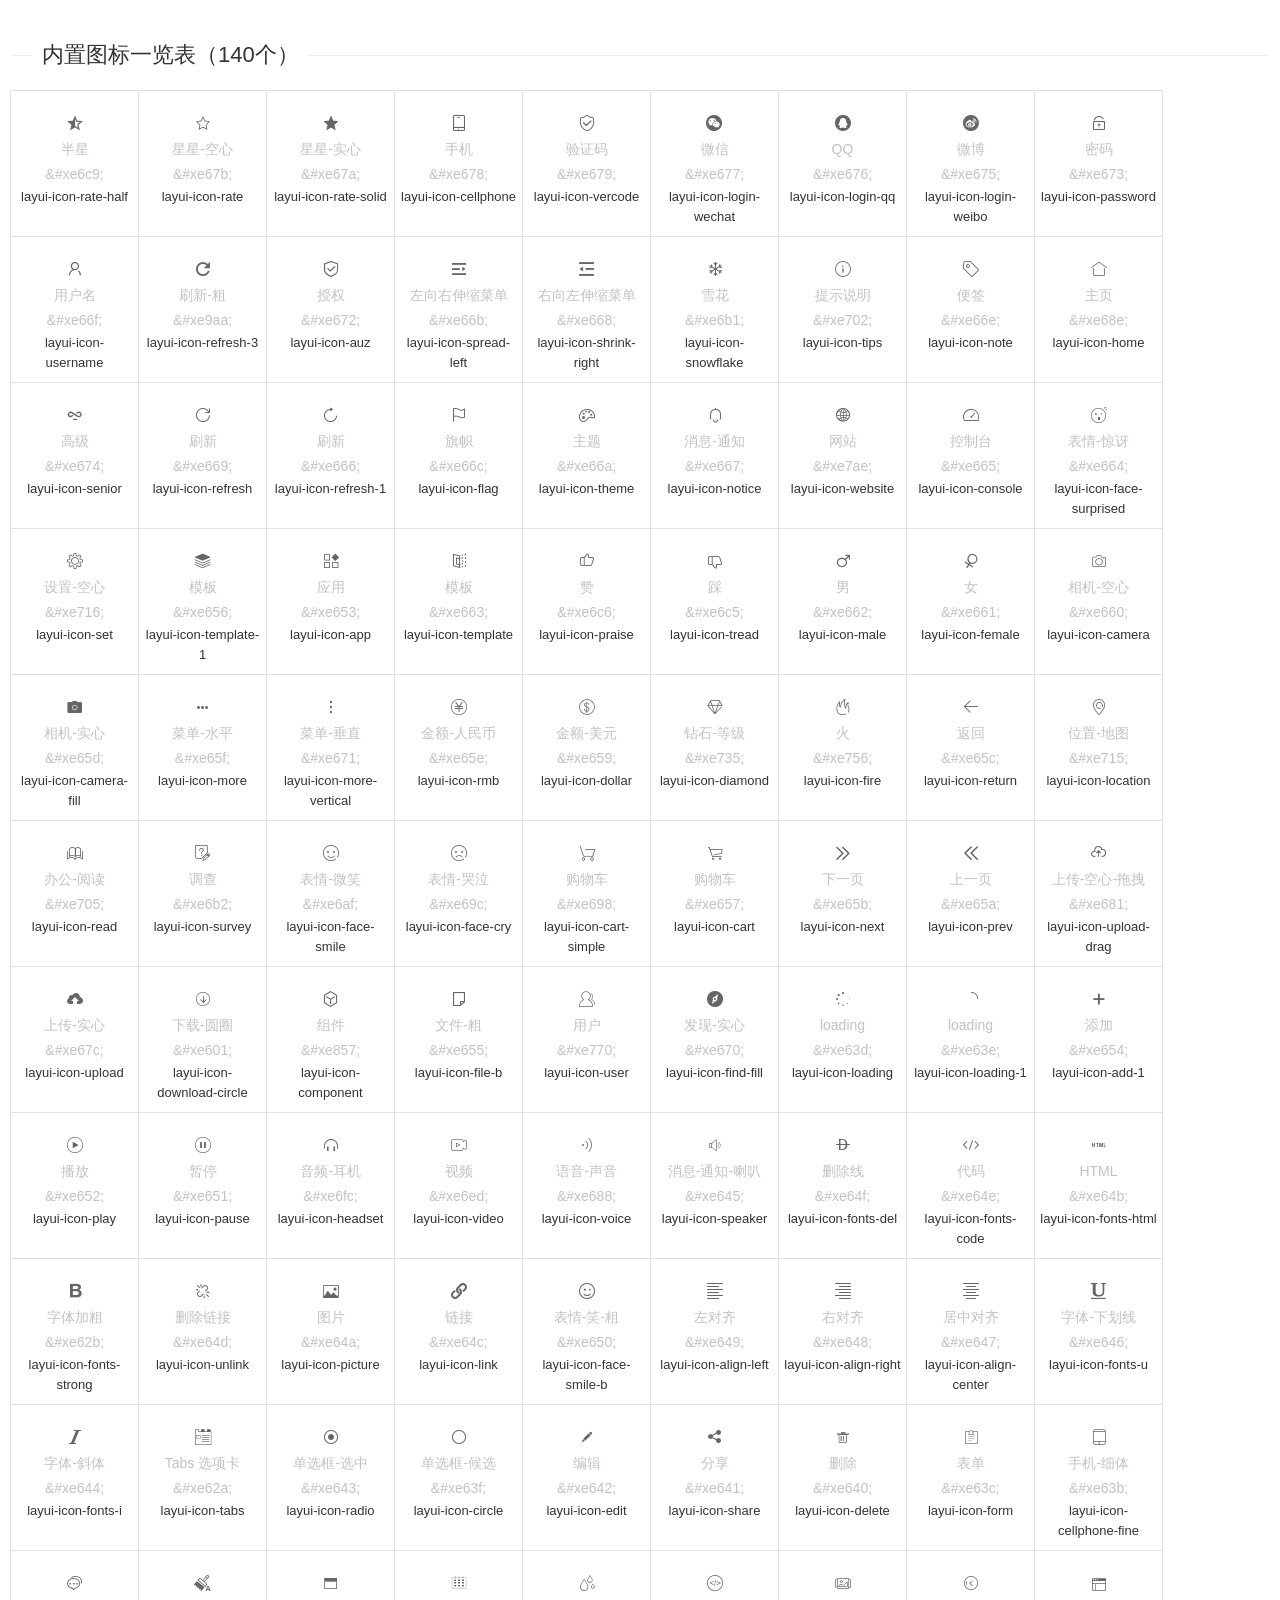
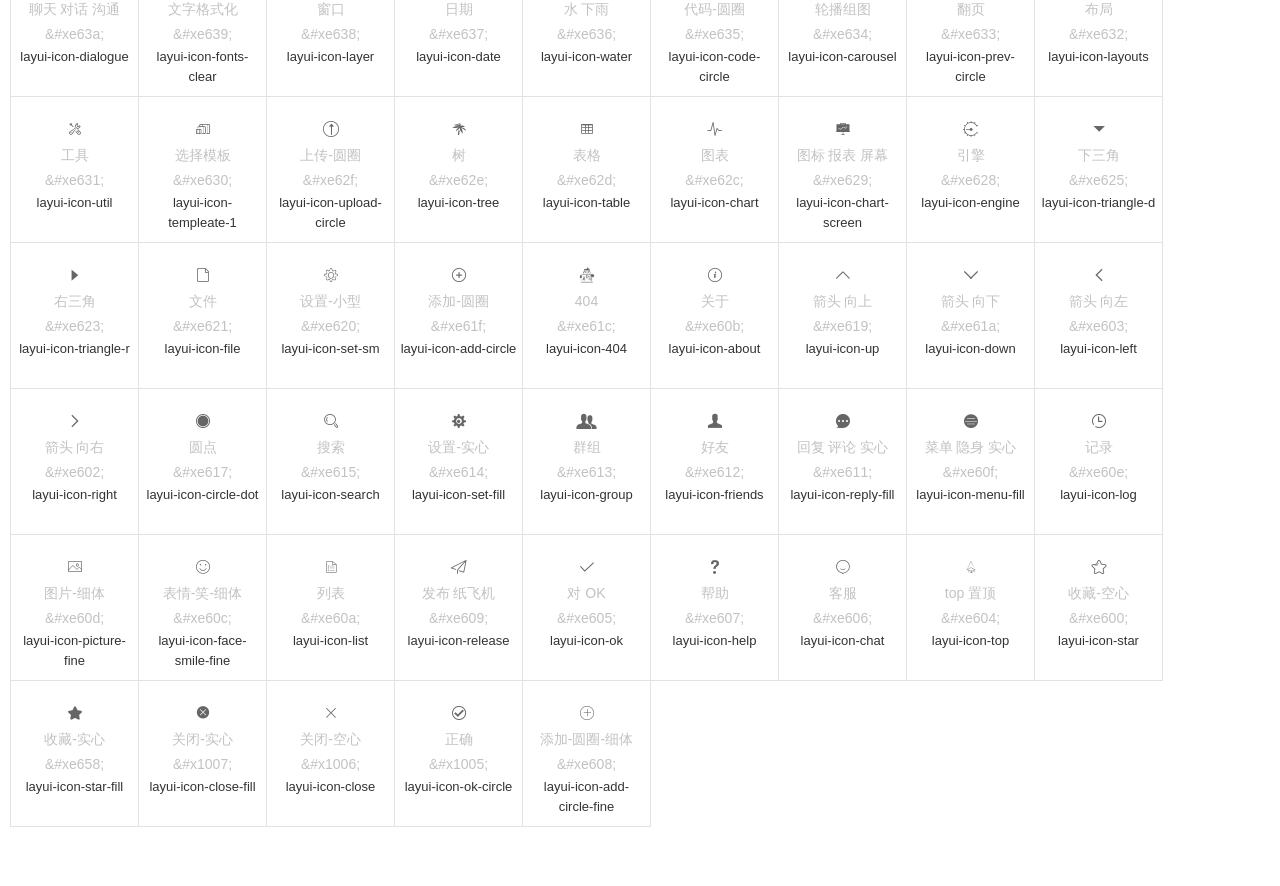
<file: target/classes/static/resources/page/icon.html>
<!DOCTYPE html>
<html>
<head>
  <meta charset="utf-8">
  <title>后台管理模板-图标</title>
  <meta name="renderer" content="webkit">
  <meta http-equiv="X-UA-Compatible" content="IE=edge,chrome=1">
  <meta name="viewport" content="width=device-width, initial-scale=1, maximum-scale=1">
  <meta name="apple-mobile-web-app-status-bar-style" content="black">
  <meta name="apple-mobile-web-app-capable" content="yes">
  <meta name="format-detection" content="telephone=no">
  <link rel="stylesheet" href="../../resources/layui/css/layui.css" media="all" />
  <link rel="stylesheet" href="../../resources/css/public.css" media="all" />
  <style type="text/css">

    .site-title{ margin: 30px 0 20px;}
    .site-title fieldset{border: none; padding: 0; border-top: 1px solid #eee;}
    .site-title fieldset legend{margin-left: 20px;  padding: 0 10px; font-size: 22px; font-weight: 300;}

    .site-text a{color: #01AAED;}
    .site-h1{margin-bottom: 20px; line-height: 60px; padding-bottom: 10px; color: #393D49; border-bottom: 1px solid #eee;  font-size: 28px; font-weight: 300;}
    .site-h1 .layui-icon{position: relative; top: 5px; font-size: 50px; margin-right: 10px;}
    .site-text{position:relative;}
    .site-text p{margin-bottom: 10px;  line-height:22px;}
    .site-text em{padding: 0 3px; font-weight: 500; font-style: italic; color: #666;}
    .site-text code{margin:0 5px; padding: 3px 10px; border: 1px solid #e2e2e2; background-color: #fbfbfb; color: #666; border-radius: 2px;}

    .site-table{width: 100%; margin: 10px 0;}
    .site-table thead{background-color:#f2f2f2; }
    .site-table th,
    .site-table td{padding: 6px 15px; min-height: 20px; line-height: 20px; border:1px solid #ddd; font-size: 14px; font-weight: 400;}
    .site-table tr:nth-child(even){background: #fbfbfb;}

    .site-block{padding: 20px; border: 1px solid #eee;}
    .site-block .layui-form{margin-right: 200px;}

    /* 鏇存柊鏃ュ織 */
    .site-changelog .layui-timeline-title h2{display: inline-block;}
    .site-changelog .layui-timeline-title .layui-badge-rim{top: -2px; left: 10px;}

    /* 棰滆壊 */
    .site-doc-color{font-size: 0;}
    .site-doc-color li{display: inline-block; vertical-align: middle; width: 180px; margin-left: 20px; margin-bottom: 20px; padding: 20px 10px; color: #fff; text-align: center; border-radius: 2px; line-height: 22px; font-size: 14px;}
    .site-doc-color li p[tips]{opacity: 0.8; font-size: 12px;}

    .site-doc-necolor li{width: 108px; margin-top: 15px; margin-left: 0; border-radius: 0;}

    .site-doc-bgcolor li{padding: 10px;}

    /* 瀹牸 */
    .site-doc-icon{margin-bottom: 50px; font-size: 0;}
    .site-doc-icon li{display: inline-block; vertical-align: middle; width: 127px; height: 105px; line-height: 25px; padding: 20px 0; margin-right: -1px; margin-bottom: -1px; border: 1px solid #e2e2e2; font-size: 14px; text-align: center; color: #666; transition: all .3s; -webkit-transition: all .3s;}
    .site-doc-anim li{height: auto;}
    .site-doc-icon li .layui-icon{display: inline-block; font-size: 36px;}

    .site-doc-icon li .doc-icon-name,
    .site-doc-icon li .doc-icon-code{color: #c2c2c2;}
    .site-doc-icon li .doc-icon-fontclass{height: 40px; line-height: 20px; padding: 0 5px; font-size: 13px; color: #333; }
    .site-doc-icon li:hover{background-color: #f2f2f2; color: #000;}
  </style>
</head>
<body class="childrenBody">
<div class="site-title">
  <fieldset><legend><a name="table">内置图标一览表（140个）</a></legend></fieldset>
</div>
<ul class="site-doc-icon">
  <li>
    <i class="layui-icon layui-icon-rate-half"></i>
    <div class="doc-icon-name">半星</div>
    <div class="doc-icon-code">&amp;#xe6c9;</div>
    <div class="doc-icon-fontclass">layui-icon-rate-half</div>
  </li>
  <li>
    <i class="layui-icon layui-icon-rate"></i>
    <div class="doc-icon-name">星星-空心</div>
    <div class="doc-icon-code">&amp;#xe67b;</div>
    <div class="doc-icon-fontclass">layui-icon-rate</div>
  </li>
  <li>
    <i class="layui-icon layui-icon-rate-solid"></i>
    <div class="doc-icon-name">星星-实心</div>
    <div class="doc-icon-code">&amp;#xe67a;</div>
    <div class="doc-icon-fontclass">layui-icon-rate-solid</div>
  </li>
  <li>
    <i class="layui-icon layui-icon-cellphone"></i>
    <div class="doc-icon-name">手机</div>
    <div class="doc-icon-code">&amp;#xe678;</div>
    <div class="doc-icon-fontclass">layui-icon-cellphone</div>
  </li>
  <li>
    <i class="layui-icon layui-icon-vercode"></i>
    <div class="doc-icon-name">验证码</div>
    <div class="doc-icon-code">&amp;#xe679;</div>
    <div class="doc-icon-fontclass">layui-icon-vercode</div>
  </li>
  <li>
    <i class="layui-icon layui-icon-login-wechat"></i>
    <div class="doc-icon-name">微信</div>
    <div class="doc-icon-code">&amp;#xe677;</div>
    <div class="doc-icon-fontclass">layui-icon-login-wechat</div>
  </li>
  <li>
    <i class="layui-icon layui-icon-login-qq"></i>
    <div class="doc-icon-name">QQ</div>
    <div class="doc-icon-code">&amp;#xe676;</div>
    <div class="doc-icon-fontclass">layui-icon-login-qq</div>
  </li>

  <li>
    <i class="layui-icon layui-icon-login-weibo"></i>
    <div class="doc-icon-name">微博</div>
    <div class="doc-icon-code">&amp;#xe675;</div>
    <div class="doc-icon-fontclass">layui-icon-login-weibo</div>
  </li>
  <li>
    <i class="layui-icon layui-icon-password"></i>
    <div class="doc-icon-name">密码</div>
    <div class="doc-icon-code">&amp;#xe673;</div>
    <div class="doc-icon-fontclass">layui-icon-password</div>
  </li>
  <li>
    <i class="layui-icon layui-icon-username"></i>
    <div class="doc-icon-name">用户名</div>
    <div class="doc-icon-code">&amp;#xe66f;</div>
    <div class="doc-icon-fontclass">layui-icon-username</div>
  </li>
  <li>
    <i class="layui-icon layui-icon-refresh-3"></i>
    <div class="doc-icon-name">刷新-粗</div>
    <div class="doc-icon-code">&amp;#xe9aa;</div>
    <div class="doc-icon-fontclass">layui-icon-refresh-3</div>
  </li>
  <li>
    <i class="layui-icon layui-icon-auz"></i>
    <div class="doc-icon-name">授权</div>
    <div class="doc-icon-code">&amp;#xe672;</div>
    <div class="doc-icon-fontclass">layui-icon-auz</div>
  </li>
  <li>
    <i class="layui-icon layui-icon-spread-left"></i>
    <div class="doc-icon-name">左向右伸缩菜单</div>
    <div class="doc-icon-code">&amp;#xe66b;</div>
    <div class="doc-icon-fontclass">layui-icon-spread-left</div>
  </li>
  <li>
    <i class="layui-icon layui-icon-shrink-right"></i>
    <div class="doc-icon-name">右向左伸缩菜单</div>
    <div class="doc-icon-code">&amp;#xe668;</div>
    <div class="doc-icon-fontclass">layui-icon-shrink-right</div>
  </li>

  <li>
    <i class="layui-icon layui-icon-snowflake"></i>
    <div class="doc-icon-name">雪花</div>
    <div class="doc-icon-code">&amp;#xe6b1;</div>
    <div class="doc-icon-fontclass">layui-icon-snowflake</div>
  </li>
  <li>
    <i class="layui-icon layui-icon-tips"></i>
    <div class="doc-icon-name">提示说明</div>
    <div class="doc-icon-code">&amp;#xe702;</div>
    <div class="doc-icon-fontclass">layui-icon-tips</div>
  </li>
  <li>
    <i class="layui-icon layui-icon-note"></i>
    <div class="doc-icon-name">便签</div>
    <div class="doc-icon-code">&amp;#xe66e;</div>
    <div class="doc-icon-fontclass">layui-icon-note</div>
  </li>
  <li>
    <i class="layui-icon layui-icon-home"></i>
    <div class="doc-icon-name">主页</div>
    <div class="doc-icon-code">&amp;#xe68e;</div>
    <div class="doc-icon-fontclass">layui-icon-home</div>
  </li>
  <li>
    <i class="layui-icon layui-icon-senior"></i>
    <div class="doc-icon-name">高级</div>
    <div class="doc-icon-code">&amp;#xe674;</div>
    <div class="doc-icon-fontclass">layui-icon-senior</div>
  </li>
  <li>
    <i class="layui-icon layui-icon-refresh"></i>
    <div class="doc-icon-name">刷新</div>
    <div class="doc-icon-code">&amp;#xe669;</div>
    <div class="doc-icon-fontclass">layui-icon-refresh</div>
  </li>
  <li>
    <i class="layui-icon layui-icon-refresh-1"></i>
    <div class="doc-icon-name">刷新</div>
    <div class="doc-icon-code">&amp;#xe666;</div>
    <div class="doc-icon-fontclass">layui-icon-refresh-1</div>
  </li>

  <li>
    <i class="layui-icon layui-icon-flag"></i>
    <div class="doc-icon-name">旗帜</div>
    <div class="doc-icon-code">&amp;#xe66c;</div>
    <div class="doc-icon-fontclass">layui-icon-flag</div>
  </li>
  <li>
    <i class="layui-icon layui-icon-theme"></i>
    <div class="doc-icon-name">主题</div>
    <div class="doc-icon-code">&amp;#xe66a;</div>
    <div class="doc-icon-fontclass">layui-icon-theme</div>
  </li>
  <li>
    <i class="layui-icon layui-icon-notice"></i>
    <div class="doc-icon-name">消息-通知</div>
    <div class="doc-icon-code">&amp;#xe667;</div>
    <div class="doc-icon-fontclass">layui-icon-notice</div>
  </li>
  <li>
    <i class="layui-icon layui-icon-website"></i>
    <div class="doc-icon-name">网站</div>
    <div class="doc-icon-code">&amp;#xe7ae;</div>
    <div class="doc-icon-fontclass">layui-icon-website</div>
  </li>
  <li>
    <i class="layui-icon layui-icon-console"></i>
    <div class="doc-icon-name">控制台</div>
    <div class="doc-icon-code">&amp;#xe665;</div>
    <div class="doc-icon-fontclass">layui-icon-console</div>
  </li>
  <li>
    <i class="layui-icon layui-icon-face-surprised"></i>
    <div class="doc-icon-name">表情-惊讶</div>
    <div class="doc-icon-code">&amp;#xe664;</div>
    <div class="doc-icon-fontclass">layui-icon-face-surprised</div>
  </li>
  <li>
    <i class="layui-icon layui-icon-set"></i>
    <div class="doc-icon-name">设置-空心</div>
    <div class="doc-icon-code">&amp;#xe716;</div>
    <div class="doc-icon-fontclass">layui-icon-set</div>
  </li>

  <li>
    <i class="layui-icon layui-icon-template-1"></i>
    <div class="doc-icon-name">模板</div>
    <div class="doc-icon-code">&amp;#xe656;</div>
    <div class="doc-icon-fontclass">layui-icon-template-1</div>
  </li>
  <li>
    <i class="layui-icon layui-icon-app"></i>
    <div class="doc-icon-name">应用</div>
    <div class="doc-icon-code">&amp;#xe653;</div>
    <div class="doc-icon-fontclass">layui-icon-app</div>
  </li>
  <li>
    <i class="layui-icon layui-icon-template"></i>
    <div class="doc-icon-name">模板</div>
    <div class="doc-icon-code">&amp;#xe663;</div>
    <div class="doc-icon-fontclass">layui-icon-template</div>
  </li>
  <li>
    <i class="layui-icon layui-icon-praise"></i>
    <div class="doc-icon-name">赞</div>
    <div class="doc-icon-code">&amp;#xe6c6;</div>
    <div class="doc-icon-fontclass">layui-icon-praise</div>
  </li>
  <li>
    <i class="layui-icon layui-icon-tread"></i>
    <div class="doc-icon-name">踩</div>
    <div class="doc-icon-code">&amp;#xe6c5;</div>
    <div class="doc-icon-fontclass">layui-icon-tread</div>
  </li>
  <li>
    <i class="layui-icon layui-icon-male"></i>
    <div class="doc-icon-name">男</div>
    <div class="doc-icon-code">&amp;#xe662;</div>
    <div class="doc-icon-fontclass">layui-icon-male</div>
  </li>

  <li>
    <i class="layui-icon layui-icon-female"></i>
    <div class="doc-icon-name">女</div>
    <div class="doc-icon-code">&amp;#xe661;</div>
    <div class="doc-icon-fontclass">layui-icon-female</div>
  </li>
  <li>
    <i class="layui-icon layui-icon-camera"></i>
    <div class="doc-icon-name">相机-空心</div>
    <div class="doc-icon-code">&amp;#xe660;</div>
    <div class="doc-icon-fontclass">layui-icon-camera</div>
  </li>
  <li>
    <i class="layui-icon layui-icon-camera-fill"></i>
    <div class="doc-icon-name">相机-实心</div>
    <div class="doc-icon-code">&amp;#xe65d;</div>
    <div class="doc-icon-fontclass">layui-icon-camera-fill</div>
  </li>
  <li>
    <i class="layui-icon layui-icon-more"></i>
    <div class="doc-icon-name">菜单-水平</div>
    <div class="doc-icon-code">&amp;#xe65f;</div>
    <div class="doc-icon-fontclass">layui-icon-more</div>
  </li>
  <li>
    <i class="layui-icon layui-icon-more-vertical"></i>
    <div class="doc-icon-name">菜单-垂直</div>
    <div class="doc-icon-code">&amp;#xe671;</div>
    <div class="doc-icon-fontclass">layui-icon-more-vertical</div>
  </li>
  <li>
    <i class="layui-icon layui-icon-rmb"></i>
    <div class="doc-icon-name">金额-人民币</div>
    <div class="doc-icon-code">&amp;#xe65e;</div>
    <div class="doc-icon-fontclass">layui-icon-rmb</div>
  </li>
  <li>
    <i class="layui-icon layui-icon-dollar"></i>
    <div class="doc-icon-name">金额-美元</div>
    <div class="doc-icon-code">&amp;#xe659;</div>
    <div class="doc-icon-fontclass">layui-icon-dollar</div>
  </li>
  <li>
    <i class="layui-icon layui-icon-diamond"></i>
    <div class="doc-icon-name">钻石-等级</div>
    <div class="doc-icon-code">&amp;#xe735;</div>
    <div class="doc-icon-fontclass">layui-icon-diamond</div>
  </li>

  <li>
    <i class="layui-icon layui-icon-fire"></i>
    <div class="doc-icon-name">火</div>
    <div class="doc-icon-code">&amp;#xe756;</div>
    <div class="doc-icon-fontclass">layui-icon-fire</div>
  </li>
  <li>
    <i class="layui-icon layui-icon-return"></i>
    <div class="doc-icon-name">返回</div>
    <div class="doc-icon-code">&amp;#xe65c;</div>
    <div class="doc-icon-fontclass">layui-icon-return</div>
  </li>
  <li>
    <i class="layui-icon layui-icon-location"></i>
    <div class="doc-icon-name">位置-地图</div>
    <div class="doc-icon-code">&amp;#xe715;</div>
    <div class="doc-icon-fontclass">layui-icon-location</div>
  </li>
  <li>
    <i class="layui-icon layui-icon-read"></i>
    <div class="doc-icon-name">办公-阅读</div>
    <div class="doc-icon-code">&amp;#xe705;</div>
    <div class="doc-icon-fontclass">layui-icon-read</div>
  </li>
  <li>
    <i class="layui-icon layui-icon-survey"></i>
    <div class="doc-icon-name">调查</div>
    <div class="doc-icon-code">&amp;#xe6b2;</div>
    <div class="doc-icon-fontclass">layui-icon-survey</div>
  </li>
  <li>
    <i class="layui-icon layui-icon-face-smile"></i>
    <div class="doc-icon-name">表情-微笑</div>
    <div class="doc-icon-code">&amp;#xe6af;</div>
    <div class="doc-icon-fontclass">layui-icon-face-smile</div>
  </li>
  <li>
    <i class="layui-icon layui-icon-face-cry"></i>
    <div class="doc-icon-name">表情-哭泣</div>
    <div class="doc-icon-code">&amp;#xe69c;</div>
    <div class="doc-icon-fontclass">layui-icon-face-cry</div>
  </li>

  <li>
    <i class="layui-icon layui-icon-cart-simple"></i>
    <div class="doc-icon-name">购物车</div>
    <div class="doc-icon-code">&amp;#xe698;</div>
    <div class="doc-icon-fontclass">layui-icon-cart-simple</div>
  </li>
  <li>
    <i class="layui-icon layui-icon-cart"></i>
    <div class="doc-icon-name">购物车</div>
    <div class="doc-icon-code">&amp;#xe657;</div>
    <div class="doc-icon-fontclass">layui-icon-cart</div>
  </li>
  <li>
    <i class="layui-icon layui-icon-next"></i>
    <div class="doc-icon-name">下一页</div>
    <div class="doc-icon-code">&amp;#xe65b;</div>
    <div class="doc-icon-fontclass">layui-icon-next</div>
  </li>
  <li>
    <i class="layui-icon layui-icon-prev"></i>
    <div class="doc-icon-name">上一页</div>
    <div class="doc-icon-code">&amp;#xe65a;</div>
    <div class="doc-icon-fontclass">layui-icon-prev</div>
  </li>
  <li>
    <i class="layui-icon layui-icon-upload-drag"></i>
    <div class="doc-icon-name">上传-空心-拖拽</div>
    <div class="doc-icon-code">&amp;#xe681;</div>
    <div class="doc-icon-fontclass">layui-icon-upload-drag</div>
  </li>
  <li>
    <i class="layui-icon layui-icon-upload"></i>
    <div class="doc-icon-name">上传-实心</div>
    <div class="doc-icon-code">&amp;#xe67c;</div>
    <div class="doc-icon-fontclass">layui-icon-upload</div>
  </li>
  <li>
    <i class="layui-icon layui-icon-download-circle"></i>
    <div class="doc-icon-name">下载-圆圈</div>
    <div class="doc-icon-code">&amp;#xe601;</div>
    <div class="doc-icon-fontclass">layui-icon-download-circle</div>
  </li>

  <li>
    <i class="layui-icon layui-icon-component"></i>
    <div class="doc-icon-name">组件</div>
    <div class="doc-icon-code">&amp;#xe857;</div>
    <div class="doc-icon-fontclass">layui-icon-component</div>
  </li>
  <li>
    <i class="layui-icon layui-icon-file-b"></i>
    <div class="doc-icon-name">文件-粗</div>
    <div class="doc-icon-code">&amp;#xe655;</div>
    <div class="doc-icon-fontclass">layui-icon-file-b</div>
  </li>
  <li>
    <i class="layui-icon layui-icon-user"></i>
    <div class="doc-icon-name">用户</div>
    <div class="doc-icon-code">&amp;#xe770;</div>
    <div class="doc-icon-fontclass">layui-icon-user</div>
  </li>
  <li>
    <i class="layui-icon layui-icon-find-fill"></i>
    <div class="doc-icon-name">发现-实心</div>
    <div class="doc-icon-code">&amp;#xe670;</div>
    <div class="doc-icon-fontclass">layui-icon-find-fill</div>
  </li>
  <li>
    <i class="layui-icon layui-icon-loading layui-icon layui-anim layui-anim-rotate layui-anim-loop"></i>
    <div class="doc-icon-name">loading</div>
    <div class="doc-icon-code">&amp;#xe63d;</div>
    <div class="doc-icon-fontclass">layui-icon-loading</div>
  </li>
  <li>
    <i class="layui-icon layui-icon-loading-1 layui-icon layui-anim layui-anim-rotate layui-anim-loop"></i>
    <div class="doc-icon-name">loading</div>
    <div class="doc-icon-code">&amp;#xe63e;</div>
    <div class="doc-icon-fontclass">layui-icon-loading-1</div>
  </li>
  <li>
    <i class="layui-icon layui-icon-add-1"></i>
    <div class="doc-icon-name">添加</div>
    <div class="doc-icon-code">&amp;#xe654;</div>
    <div class="doc-icon-fontclass">layui-icon-add-1</div>
  </li>

  <li>
    <i class="layui-icon layui-icon-play"></i>
    <div class="doc-icon-name">播放</div>
    <div class="doc-icon-code">&amp;#xe652;</div>
    <div class="doc-icon-fontclass">layui-icon-play</div>
  </li>
  <li>
    <i class="layui-icon layui-icon-pause"></i>
    <div class="doc-icon-name">暂停</div>
    <div class="doc-icon-code">&amp;#xe651;</div>
    <div class="doc-icon-fontclass">layui-icon-pause</div>
  </li>
  <li>
    <i class="layui-icon layui-icon-headset"></i>
    <div class="doc-icon-name">音频-耳机</div>
    <div class="doc-icon-code">&amp;#xe6fc;</div>
    <div class="doc-icon-fontclass">layui-icon-headset</div>
  </li>
  <li>
    <i class="layui-icon layui-icon-video"></i>
    <div class="doc-icon-name">视频</div>
    <div class="doc-icon-code">&amp;#xe6ed;</div>
    <div class="doc-icon-fontclass">layui-icon-video</div>
  </li>
  <li>
    <i class="layui-icon layui-icon-voice"></i>
    <div class="doc-icon-name">语音-声音</div>
    <div class="doc-icon-code">&amp;#xe688;</div>
    <div class="doc-icon-fontclass">layui-icon-voice</div>
  </li>
  <li>
    <i class="layui-icon layui-icon-speaker"></i>
    <div class="doc-icon-name">消息-通知-喇叭</div>
    <div class="doc-icon-code">&amp;#xe645;</div>
    <div class="doc-icon-fontclass">layui-icon-speaker</div>
  </li>
  <li>
    <i class="layui-icon layui-icon-fonts-del"></i>
    <div class="doc-icon-name">删除线</div>
    <div class="doc-icon-code">&amp;#xe64f;</div>
    <div class="doc-icon-fontclass">layui-icon-fonts-del</div>
  </li>

  <li>
    <i class="layui-icon layui-icon-fonts-code"></i>
    <div class="doc-icon-name">代码</div>
    <div class="doc-icon-code">&amp;#xe64e;</div>
    <div class="doc-icon-fontclass">layui-icon-fonts-code</div>
  </li>
  <li>
    <i class="layui-icon layui-icon-fonts-html"></i>
    <div class="doc-icon-name">HTML</div>
    <div class="doc-icon-code">&amp;#xe64b;</div>
    <div class="doc-icon-fontclass">layui-icon-fonts-html</div>
  </li>
  <li>
    <i class="layui-icon layui-icon-fonts-strong"></i>
    <div class="doc-icon-name">字体加粗</div>
    <div class="doc-icon-code">&amp;#xe62b;</div>
    <div class="doc-icon-fontclass">layui-icon-fonts-strong</div>
  </li>
  <li>
    <i class="layui-icon layui-icon-unlink"></i>
    <div class="doc-icon-name">删除链接</div>
    <div class="doc-icon-code">&amp;#xe64d;</div>
    <div class="doc-icon-fontclass">layui-icon-unlink</div>
  </li>
  <li>
    <i class="layui-icon layui-icon-picture"></i>
    <div class="doc-icon-name">图片</div>
    <div class="doc-icon-code">&amp;#xe64a;</div>
    <div class="doc-icon-fontclass">layui-icon-picture</div>
  </li>
  <li>
    <i class="layui-icon layui-icon-link"></i>
    <div class="doc-icon-name">链接</div>
    <div class="doc-icon-code">&amp;#xe64c;</div>
    <div class="doc-icon-fontclass">layui-icon-link</div>
  </li>
  <li>
    <i class="layui-icon layui-icon-face-smile-b"></i>
    <div class="doc-icon-name">表情-笑-粗</div>
    <div class="doc-icon-code">&amp;#xe650;</div>
    <div class="doc-icon-fontclass">layui-icon-face-smile-b</div>
  </li>

  <li>
    <i class="layui-icon layui-icon-align-left"></i>
    <div class="doc-icon-name">左对齐</div>
    <div class="doc-icon-code">&amp;#xe649;</div>
    <div class="doc-icon-fontclass">layui-icon-align-left</div>
  </li>
  <li>
    <i class="layui-icon layui-icon-align-right"></i>
    <div class="doc-icon-name">右对齐</div>
    <div class="doc-icon-code">&amp;#xe648;</div>
    <div class="doc-icon-fontclass">layui-icon-align-right</div>
  </li>
  <li>
    <i class="layui-icon layui-icon-align-center"></i>
    <div class="doc-icon-name">居中对齐</div>
    <div class="doc-icon-code">&amp;#xe647;</div>
    <div class="doc-icon-fontclass">layui-icon-align-center</div>
  </li>
  <li>
    <i class="layui-icon layui-icon-fonts-u"></i>
    <div class="doc-icon-name">字体-下划线</div>
    <div class="doc-icon-code">&amp;#xe646;</div>
    <div class="doc-icon-fontclass">layui-icon-fonts-u</div>
  </li>
  <li>
    <i class="layui-icon layui-icon-fonts-i"></i>
    <div class="doc-icon-name">字体-斜体</div>
    <div class="doc-icon-code">&amp;#xe644;</div>
    <div class="doc-icon-fontclass">layui-icon-fonts-i</div>
  </li>
  <li>
    <i class="layui-icon layui-icon-tabs"></i>
    <div class="doc-icon-name">Tabs 选项卡</div>
    <div class="doc-icon-code">&amp;#xe62a;</div>
    <div class="doc-icon-fontclass">layui-icon-tabs</div>
  </li>
  <li>
    <i class="layui-icon layui-icon-radio"></i>
    <div class="doc-icon-name">单选框-选中</div>
    <div class="doc-icon-code">&amp;#xe643;</div>
    <div class="doc-icon-fontclass">layui-icon-radio</div>
  </li>

  <li>
    <i class="layui-icon layui-icon-circle"></i>
    <div class="doc-icon-name">单选框-候选</div>
    <div class="doc-icon-code">&amp;#xe63f;</div>
    <div class="doc-icon-fontclass">layui-icon-circle</div>
  </li>
  <li>
    <i class="layui-icon layui-icon-edit"></i>
    <div class="doc-icon-name">编辑</div>
    <div class="doc-icon-code">&amp;#xe642;</div>
    <div class="doc-icon-fontclass">layui-icon-edit</div>
  </li>
  <li>
    <i class="layui-icon layui-icon-share"></i>
    <div class="doc-icon-name">分享</div>
    <div class="doc-icon-code">&amp;#xe641;</div>
    <div class="doc-icon-fontclass">layui-icon-share</div>
  </li>
  <li>
    <i class="layui-icon layui-icon-delete"></i>
    <div class="doc-icon-name">删除</div>
    <div class="doc-icon-code">&amp;#xe640;</div>
    <div class="doc-icon-fontclass">layui-icon-delete</div>
  </li>
  <li>
    <i class="layui-icon layui-icon-form"></i>
    <div class="doc-icon-name">表单</div>
    <div class="doc-icon-code">&amp;#xe63c;</div>
    <div class="doc-icon-fontclass">layui-icon-form</div>
  </li>
  <li>
    <i class="layui-icon layui-icon-cellphone-fine"></i>
    <div class="doc-icon-name">手机-细体</div>
    <div class="doc-icon-code">&amp;#xe63b;</div>
    <div class="doc-icon-fontclass">layui-icon-cellphone-fine</div>
  </li>
  <li>
    <i class="layui-icon layui-icon-dialogue"></i>
    <div class="doc-icon-name">聊天 对话 沟通</div>
    <div class="doc-icon-code">&amp;#xe63a;</div>
    <div class="doc-icon-fontclass">layui-icon-dialogue</div>
  </li>

  <li>
    <i class="layui-icon layui-icon-fonts-clear"></i>
    <div class="doc-icon-name">文字格式化</div>
    <div class="doc-icon-code">&amp;#xe639;</div>
    <div class="doc-icon-fontclass">layui-icon-fonts-clear</div>
  </li>
  <li>
    <i class="layui-icon layui-icon-layer"></i>
    <div class="doc-icon-name">窗口</div>
    <div class="doc-icon-code">&amp;#xe638;</div>
    <div class="doc-icon-fontclass">layui-icon-layer</div>
  </li>
  <li>
    <i class="layui-icon layui-icon-date"></i>
    <div class="doc-icon-name">日期</div>
    <div class="doc-icon-code">&amp;#xe637;</div>
    <div class="doc-icon-fontclass">layui-icon-date</div>
  </li>
  <li>
    <i class="layui-icon layui-icon-water"></i>
    <div class="doc-icon-name">水 下雨</div>
    <div class="doc-icon-code">&amp;#xe636;</div>
    <div class="doc-icon-fontclass">layui-icon-water</div>
  </li>
  <li>
    <i class="layui-icon layui-icon-code-circle"></i>
    <div class="doc-icon-name">代码-圆圈</div>
    <div class="doc-icon-code">&amp;#xe635;</div>
    <div class="doc-icon-fontclass">layui-icon-code-circle</div>
  </li>
  <li>
    <i class="layui-icon layui-icon-carousel"></i>
    <div class="doc-icon-name">轮播组图</div>
    <div class="doc-icon-code">&amp;#xe634;</div>
    <div class="doc-icon-fontclass">layui-icon-carousel</div>
  </li>
  <li>
    <i class="layui-icon layui-icon-prev-circle"></i>
    <div class="doc-icon-name">翻页</div>
    <div class="doc-icon-code">&amp;#xe633;</div>
    <div class="doc-icon-fontclass">layui-icon-prev-circle</div>
  </li>

  <li>
    <i class="layui-icon layui-icon-layouts"></i>
    <div class="doc-icon-name">布局</div>
    <div class="doc-icon-code">&amp;#xe632;</div>
    <div class="doc-icon-fontclass">layui-icon-layouts</div>
  </li>
  <li>
    <i class="layui-icon layui-icon-util"></i>
    <div class="doc-icon-name">工具</div>
    <div class="doc-icon-code">&amp;#xe631;</div>
    <div class="doc-icon-fontclass">layui-icon-util</div>
  </li>
  <li>
    <i class="layui-icon layui-icon-templeate-1"></i>
    <div class="doc-icon-name">选择模板</div>
    <div class="doc-icon-code">&amp;#xe630;</div>
    <div class="doc-icon-fontclass">layui-icon-templeate-1</div>
  </li>
  <li>
    <i class="layui-icon layui-icon-upload-circle"></i>
    <div class="doc-icon-name">上传-圆圈</div>
    <div class="doc-icon-code">&amp;#xe62f;</div>
    <div class="doc-icon-fontclass">layui-icon-upload-circle</div>
  </li>
  <li>
    <i class="layui-icon layui-icon-tree"></i>
    <div class="doc-icon-name">树</div>
    <div class="doc-icon-code">&amp;#xe62e;</div>
    <div class="doc-icon-fontclass">layui-icon-tree</div>
  </li>
  <li>
    <i class="layui-icon layui-icon-table"></i>
    <div class="doc-icon-name">表格</div>
    <div class="doc-icon-code">&amp;#xe62d;</div>
    <div class="doc-icon-fontclass">layui-icon-table</div>
  </li>
  <li>
    <i class="layui-icon layui-icon-chart"></i>
    <div class="doc-icon-name">图表</div>
    <div class="doc-icon-code">&amp;#xe62c;</div>
    <div class="doc-icon-fontclass">layui-icon-chart</div>
  </li>

  <li>
    <i class="layui-icon layui-icon-chart-screen"></i>
    <div class="doc-icon-name">图标 报表 屏幕</div>
    <div class="doc-icon-code">&amp;#xe629;</div>
    <div class="doc-icon-fontclass">layui-icon-chart-screen</div>
  </li>
  <li>
    <i class="layui-icon layui-icon-engine"></i>
    <div class="doc-icon-name">引擎</div>
    <div class="doc-icon-code">&amp;#xe628;</div>
    <div class="doc-icon-fontclass">layui-icon-engine</div>
  </li>
  <li>
    <i class="layui-icon layui-icon-triangle-d"></i>
    <div class="doc-icon-name">下三角</div>
    <div class="doc-icon-code">&amp;#xe625;</div>
    <div class="doc-icon-fontclass">layui-icon-triangle-d</div>
  </li>
  <li>
    <i class="layui-icon layui-icon-triangle-r"></i>
    <div class="doc-icon-name">右三角</div>
    <div class="doc-icon-code">&amp;#xe623;</div>
    <div class="doc-icon-fontclass">layui-icon-triangle-r</div>
  </li>
  <li>
    <i class="layui-icon layui-icon-file"></i>
    <div class="doc-icon-name">文件</div>
    <div class="doc-icon-code">&amp;#xe621;</div>
    <div class="doc-icon-fontclass">layui-icon-file</div>
  </li>
  <li>
    <i class="layui-icon layui-icon-set-sm"></i>
    <div class="doc-icon-name">设置-小型</div>
    <div class="doc-icon-code">&amp;#xe620;</div>
    <div class="doc-icon-fontclass">layui-icon-set-sm</div>
  </li>
  <li>
    <i class="layui-icon layui-icon-add-circle"></i>
    <div class="doc-icon-name">添加-圆圈</div>
    <div class="doc-icon-code">&amp;#xe61f;</div>
    <div class="doc-icon-fontclass">layui-icon-add-circle</div>
  </li>


  <li>
    <i class="layui-icon layui-icon-404"></i>
    <div class="doc-icon-name">404</div>
    <div class="doc-icon-code">&amp;#xe61c;</div>
    <div class="doc-icon-fontclass">layui-icon-404</div>
  </li>
  <li>
    <i class="layui-icon layui-icon-about"></i>
    <div class="doc-icon-name">关于</div>
    <div class="doc-icon-code">&amp;#xe60b;</div>
    <div class="doc-icon-fontclass">layui-icon-about</div>
  </li>
  <li>
    <i class="layui-icon layui-icon-up"></i>
    <div class="doc-icon-name">箭头 向上</div>
    <div class="doc-icon-code">&amp;#xe619;</div>
    <div class="doc-icon-fontclass">layui-icon-up</div>
  </li>
  <li>
    <i class="layui-icon layui-icon-down"></i>
    <div class="doc-icon-name">箭头 向下</div>
    <div class="doc-icon-code">&amp;#xe61a;</div>
    <div class="doc-icon-fontclass">layui-icon-down</div>
  </li>
  <li>
    <i class="layui-icon layui-icon-left"></i>
    <div class="doc-icon-name">箭头 向左</div>
    <div class="doc-icon-code">&amp;#xe603;</div>
    <div class="doc-icon-fontclass">layui-icon-left</div>
  </li>
  <li>
    <i class="layui-icon layui-icon-right"></i>
    <div class="doc-icon-name">箭头 向右</div>
    <div class="doc-icon-code">&amp;#xe602;</div>
    <div class="doc-icon-fontclass">layui-icon-right</div>
  </li>
  <li>
    <i class="layui-icon layui-icon-circle-dot"></i>
    <div class="doc-icon-name">圆点</div>
    <div class="doc-icon-code">&amp;#xe617;</div>
    <div class="doc-icon-fontclass">layui-icon-circle-dot</div>
  </li>

  <li>
    <i class="layui-icon layui-icon-search"></i>
    <div class="doc-icon-name">搜索</div>
    <div class="doc-icon-code">&amp;#xe615;</div>
    <div class="doc-icon-fontclass">layui-icon-search</div>
  </li>
  <li>
    <i class="layui-icon layui-icon-set-fill"></i>
    <div class="doc-icon-name">设置-实心</div>
    <div class="doc-icon-code">&amp;#xe614;</div>
    <div class="doc-icon-fontclass">layui-icon-set-fill</div>
  </li>
  <li>
    <i class="layui-icon layui-icon-group"></i>
    <div class="doc-icon-name">群组</div>
    <div class="doc-icon-code">&amp;#xe613;</div>
    <div class="doc-icon-fontclass">layui-icon-group</div>
  </li>
  <li>
    <i class="layui-icon layui-icon-friends"></i>
    <div class="doc-icon-name">好友</div>
    <div class="doc-icon-code">&amp;#xe612;</div>
    <div class="doc-icon-fontclass">layui-icon-friends</div>
  </li>
  <li>
    <i class="layui-icon layui-icon-reply-fill"></i>
    <div class="doc-icon-name">回复 评论 实心</div>
    <div class="doc-icon-code">&amp;#xe611;</div>
    <div class="doc-icon-fontclass">layui-icon-reply-fill</div>
  </li>
  <li>
    <i class="layui-icon layui-icon-menu-fill"></i>
    <div class="doc-icon-name">菜单 隐身 实心</div>
    <div class="doc-icon-code">&amp;#xe60f;</div>
    <div class="doc-icon-fontclass">layui-icon-menu-fill</div>
  </li>
  <li>
    <i class="layui-icon layui-icon-log"></i>
    <div class="doc-icon-name">记录</div>
    <div class="doc-icon-code">&amp;#xe60e;</div>
    <div class="doc-icon-fontclass">layui-icon-log</div>
  </li>

  <li>
    <i class="layui-icon layui-icon-picture-fine"></i>
    <div class="doc-icon-name">图片-细体</div>
    <div class="doc-icon-code">&amp;#xe60d;</div>
    <div class="doc-icon-fontclass">layui-icon-picture-fine</div>
  </li>
  <li>
    <i class="layui-icon layui-icon-face-smile-fine"></i>
    <div class="doc-icon-name">表情-笑-细体</div>
    <div class="doc-icon-code">&amp;#xe60c;</div>
    <div class="doc-icon-fontclass">layui-icon-face-smile-fine</div>
  </li>
  <li>
    <i class="layui-icon layui-icon-list"></i>
    <div class="doc-icon-name">列表</div>
    <div class="doc-icon-code">&amp;#xe60a;</div>
    <div class="doc-icon-fontclass">layui-icon-list</div>
  </li>
  <li>
    <i class="layui-icon layui-icon-release"></i>
    <div class="doc-icon-name">发布 纸飞机</div>
    <div class="doc-icon-code">&amp;#xe609;</div>
    <div class="doc-icon-fontclass">layui-icon-release</div>
  </li>
  <li>
    <i class="layui-icon layui-icon-ok"></i>
    <div class="doc-icon-name">对 OK</div>
    <div class="doc-icon-code">&amp;#xe605;</div>
    <div class="doc-icon-fontclass">layui-icon-ok</div>
  </li>
  <li>
    <i class="layui-icon layui-icon-help"></i>
    <div class="doc-icon-name">帮助</div>
    <div class="doc-icon-code">&amp;#xe607;</div>
    <div class="doc-icon-fontclass">layui-icon-help</div>
  </li>
  <li>
    <i class="layui-icon layui-icon-chat"></i>
    <div class="doc-icon-name">客服</div>
    <div class="doc-icon-code">&amp;#xe606;</div>
    <div class="doc-icon-fontclass">layui-icon-chat</div>
  </li>

  <li>
    <i class="layui-icon layui-icon-top"></i>
    <div class="doc-icon-name">top 置顶</div>
    <div class="doc-icon-code">&amp;#xe604;</div>
    <div class="doc-icon-fontclass">layui-icon-top</div>
  </li>
  <li>
    <i class="layui-icon layui-icon-star"></i>
    <div class="doc-icon-name">收藏-空心</div>
    <div class="doc-icon-code">&amp;#xe600;</div>
    <div class="doc-icon-fontclass">layui-icon-star</div>
  </li>
  <li>
    <i class="layui-icon layui-icon-star-fill"></i>
    <div class="doc-icon-name">收藏-实心</div>
    <div class="doc-icon-code">&amp;#xe658;</div>
    <div class="doc-icon-fontclass">layui-icon-star-fill</div>
  </li>
  <li>
    <i class="layui-icon layui-icon-close-fill"></i>
    <div class="doc-icon-name">关闭-实心</div>
    <div class="doc-icon-code">&amp;#x1007;</div>
    <div class="doc-icon-fontclass">layui-icon-close-fill</div>
  </li>
  <li>
    <i class="layui-icon layui-icon-close"></i>
    <div class="doc-icon-name">关闭-空心</div>
    <div class="doc-icon-code">&amp;#x1006;</div>
    <div class="doc-icon-fontclass">layui-icon-close</div>
  </li>
  <li>
    <i class="layui-icon layui-icon-ok-circle"></i>
    <div class="doc-icon-name">正确</div>
    <div class="doc-icon-code">&amp;#x1005;</div>
    <div class="doc-icon-fontclass">layui-icon-ok-circle</div>
  </li>
  <li>
    <i class="layui-icon layui-icon-add-circle-fine"></i>
    <div class="doc-icon-name">添加-圆圈-细体</div>
    <div class="doc-icon-code">&amp;#xe608;</div>
    <div class="doc-icon-fontclass">layui-icon-add-circle-fine</div>
  </li>
</ul>
<script type="text/javascript" src="../../resources/layui/layui.js"></script>
</body>
</html>
</file>
<file: target/classes/static/resources/layui/css/layui.css>
/* 自添加样式*/
@import "https://at.alicdn.com/t/font_400842_q6tk84n9ywvu0udi.css";
.layui-icon{ font-size:16px !important;}
.mag0{ margin:0 !important; }
::selection { background: #ff5722; color: #fff; }
.layui-red{ color:#f00 !important; font-weight:bold;}
.layui-blue{ color:#01AAED !important;}

/** layui-v2.5.5 MIT License By https://www.layui.com */
 .layui-inline,img{display:inline-block;vertical-align:middle}h1,h2,h3,h4,h5,h6{font-weight:400}.layui-edge,.layui-header,.layui-inline,.layui-main{position:relative}.layui-body,.layui-edge,.layui-elip{overflow:hidden}.layui-btn,.layui-edge,.layui-inline,img{vertical-align:middle}.layui-btn,.layui-disabled,.layui-icon,.layui-unselect{-moz-user-select:none;-webkit-user-select:none;-ms-user-select:none}.layui-elip,.layui-form-checkbox span,.layui-form-pane .layui-form-label{text-overflow:ellipsis;white-space:nowrap}.layui-breadcrumb,.layui-tree-btnGroup{visibility:hidden}blockquote,body,button,dd,div,dl,dt,form,h1,h2,h3,h4,h5,h6,input,li,ol,p,pre,td,textarea,th,ul{margin:0;padding:0;-webkit-tap-highlight-color:rgba(0,0,0,0)}a:active,a:hover{outline:0}img{border:none}li{list-style:none}table{border-collapse:collapse;border-spacing:0}h4,h5,h6{font-size:100%}button,input,optgroup,option,select,textarea{font-family:inherit;font-size:inherit;font-style:inherit;font-weight:inherit;outline:0}pre{white-space:pre-wrap;white-space:-moz-pre-wrap;white-space:-pre-wrap;white-space:-o-pre-wrap;word-wrap:break-word}body{line-height:24px;font:14px Helvetica Neue,Helvetica,PingFang SC,Tahoma,Arial,sans-serif}hr{height:1px;margin:10px 0;border:0;clear:both}a{color:#333;text-decoration:none}a:hover{color:#777}a cite{font-style:normal;*cursor:pointer}.layui-border-box,.layui-border-box *{box-sizing:border-box}.layui-box,.layui-box *{box-sizing:content-box}.layui-clear{clear:both;*zoom:1}.layui-clear:after{content:'\20';clear:both;*zoom:1;display:block;height:0}.layui-inline{*display:inline;*zoom:1}.layui-edge{display:inline-block;width:0;height:0;border-width:6px;border-style:dashed;border-color:transparent}.layui-edge-top{top:-4px;border-bottom-color:#999;border-bottom-style:solid}.layui-edge-right{border-left-color:#999;border-left-style:solid}.layui-edge-bottom{top:2px;border-top-color:#999;border-top-style:solid}.layui-edge-left{border-right-color:#999;border-right-style:solid}.layui-disabled,.layui-disabled:hover{color:#d2d2d2!important;cursor:not-allowed!important}.layui-circle{border-radius:100%}.layui-show{display:block!important}.layui-hide{display:none!important}@font-face{font-family:layui-icon;src:url(../font/iconfont.eot?v=250);src:url(../font/iconfont.eot?v=250#iefix) format('embedded-opentype'),url(../font/iconfont.woff2?v=250) format('woff2'),url(../font/iconfont.woff?v=250) format('woff'),url(../font/iconfont.ttf?v=250) format('truetype'),url(../font/iconfont.svg?v=250#layui-icon) format('svg')}.layui-icon{font-family:layui-icon!important;font-size:16px;font-style:normal;-webkit-font-smoothing:antialiased;-moz-osx-font-smoothing:grayscale}.layui-icon-reply-fill:before{content:"\e611"}.layui-icon-set-fill:before{content:"\e614"}.layui-icon-menu-fill:before{content:"\e60f"}.layui-icon-search:before{content:"\e615"}.layui-icon-share:before{content:"\e641"}.layui-icon-set-sm:before{content:"\e620"}.layui-icon-engine:before{content:"\e628"}.layui-icon-close:before{content:"\1006"}.layui-icon-close-fill:before{content:"\1007"}.layui-icon-chart-screen:before{content:"\e629"}.layui-icon-star:before{content:"\e600"}.layui-icon-circle-dot:before{content:"\e617"}.layui-icon-chat:before{content:"\e606"}.layui-icon-release:before{content:"\e609"}.layui-icon-list:before{content:"\e60a"}.layui-icon-chart:before{content:"\e62c"}.layui-icon-ok-circle:before{content:"\1005"}.layui-icon-layim-theme:before{content:"\e61b"}.layui-icon-table:before{content:"\e62d"}.layui-icon-right:before{content:"\e602"}.layui-icon-left:before{content:"\e603"}.layui-icon-cart-simple:before{content:"\e698"}.layui-icon-face-cry:before{content:"\e69c"}.layui-icon-face-smile:before{content:"\e6af"}.layui-icon-survey:before{content:"\e6b2"}.layui-icon-tree:before{content:"\e62e"}.layui-icon-upload-circle:before{content:"\e62f"}.layui-icon-add-circle:before{content:"\e61f"}.layui-icon-download-circle:before{content:"\e601"}.layui-icon-templeate-1:before{content:"\e630"}.layui-icon-util:before{content:"\e631"}.layui-icon-face-surprised:before{content:"\e664"}.layui-icon-edit:before{content:"\e642"}.layui-icon-speaker:before{content:"\e645"}.layui-icon-down:before{content:"\e61a"}.layui-icon-file:before{content:"\e621"}.layui-icon-layouts:before{content:"\e632"}.layui-icon-rate-half:before{content:"\e6c9"}.layui-icon-add-circle-fine:before{content:"\e608"}.layui-icon-prev-circle:before{content:"\e633"}.layui-icon-read:before{content:"\e705"}.layui-icon-404:before{content:"\e61c"}.layui-icon-carousel:before{content:"\e634"}.layui-icon-help:before{content:"\e607"}.layui-icon-code-circle:before{content:"\e635"}.layui-icon-water:before{content:"\e636"}.layui-icon-username:before{content:"\e66f"}.layui-icon-find-fill:before{content:"\e670"}.layui-icon-about:before{content:"\e60b"}.layui-icon-location:before{content:"\e715"}.layui-icon-up:before{content:"\e619"}.layui-icon-pause:before{content:"\e651"}.layui-icon-date:before{content:"\e637"}.layui-icon-layim-uploadfile:before{content:"\e61d"}.layui-icon-delete:before{content:"\e640"}.layui-icon-play:before{content:"\e652"}.layui-icon-top:before{content:"\e604"}.layui-icon-friends:before{content:"\e612"}.layui-icon-refresh-3:before{content:"\e9aa"}.layui-icon-ok:before{content:"\e605"}.layui-icon-layer:before{content:"\e638"}.layui-icon-face-smile-fine:before{content:"\e60c"}.layui-icon-dollar:before{content:"\e659"}.layui-icon-group:before{content:"\e613"}.layui-icon-layim-download:before{content:"\e61e"}.layui-icon-picture-fine:before{content:"\e60d"}.layui-icon-link:before{content:"\e64c"}.layui-icon-diamond:before{content:"\e735"}.layui-icon-log:before{content:"\e60e"}.layui-icon-rate-solid:before{content:"\e67a"}.layui-icon-fonts-del:before{content:"\e64f"}.layui-icon-unlink:before{content:"\e64d"}.layui-icon-fonts-clear:before{content:"\e639"}.layui-icon-triangle-r:before{content:"\e623"}.layui-icon-circle:before{content:"\e63f"}.layui-icon-radio:before{content:"\e643"}.layui-icon-align-center:before{content:"\e647"}.layui-icon-align-right:before{content:"\e648"}.layui-icon-align-left:before{content:"\e649"}.layui-icon-loading-1:before{content:"\e63e"}.layui-icon-return:before{content:"\e65c"}.layui-icon-fonts-strong:before{content:"\e62b"}.layui-icon-upload:before{content:"\e67c"}.layui-icon-dialogue:before{content:"\e63a"}.layui-icon-video:before{content:"\e6ed"}.layui-icon-headset:before{content:"\e6fc"}.layui-icon-cellphone-fine:before{content:"\e63b"}.layui-icon-add-1:before{content:"\e654"}.layui-icon-face-smile-b:before{content:"\e650"}.layui-icon-fonts-html:before{content:"\e64b"}.layui-icon-form:before{content:"\e63c"}.layui-icon-cart:before{content:"\e657"}.layui-icon-camera-fill:before{content:"\e65d"}.layui-icon-tabs:before{content:"\e62a"}.layui-icon-fonts-code:before{content:"\e64e"}.layui-icon-fire:before{content:"\e756"}.layui-icon-set:before{content:"\e716"}.layui-icon-fonts-u:before{content:"\e646"}.layui-icon-triangle-d:before{content:"\e625"}.layui-icon-tips:before{content:"\e702"}.layui-icon-picture:before{content:"\e64a"}.layui-icon-more-vertical:before{content:"\e671"}.layui-icon-flag:before{content:"\e66c"}.layui-icon-loading:before{content:"\e63d"}.layui-icon-fonts-i:before{content:"\e644"}.layui-icon-refresh-1:before{content:"\e666"}.layui-icon-rmb:before{content:"\e65e"}.layui-icon-home:before{content:"\e68e"}.layui-icon-user:before{content:"\e770"}.layui-icon-notice:before{content:"\e667"}.layui-icon-login-weibo:before{content:"\e675"}.layui-icon-voice:before{content:"\e688"}.layui-icon-upload-drag:before{content:"\e681"}.layui-icon-login-qq:before{content:"\e676"}.layui-icon-snowflake:before{content:"\e6b1"}.layui-icon-file-b:before{content:"\e655"}.layui-icon-template:before{content:"\e663"}.layui-icon-auz:before{content:"\e672"}.layui-icon-console:before{content:"\e665"}.layui-icon-app:before{content:"\e653"}.layui-icon-prev:before{content:"\e65a"}.layui-icon-website:before{content:"\e7ae"}.layui-icon-next:before{content:"\e65b"}.layui-icon-component:before{content:"\e857"}.layui-icon-more:before{content:"\e65f"}.layui-icon-login-wechat:before{content:"\e677"}.layui-icon-shrink-right:before{content:"\e668"}.layui-icon-spread-left:before{content:"\e66b"}.layui-icon-camera:before{content:"\e660"}.layui-icon-note:before{content:"\e66e"}.layui-icon-refresh:before{content:"\e669"}.layui-icon-female:before{content:"\e661"}.layui-icon-male:before{content:"\e662"}.layui-icon-password:before{content:"\e673"}.layui-icon-senior:before{content:"\e674"}.layui-icon-theme:before{content:"\e66a"}.layui-icon-tread:before{content:"\e6c5"}.layui-icon-praise:before{content:"\e6c6"}.layui-icon-star-fill:before{content:"\e658"}.layui-icon-rate:before{content:"\e67b"}.layui-icon-template-1:before{content:"\e656"}.layui-icon-vercode:before{content:"\e679"}.layui-icon-cellphone:before{content:"\e678"}.layui-icon-screen-full:before{content:"\e622"}.layui-icon-screen-restore:before{content:"\e758"}.layui-icon-cols:before{content:"\e610"}.layui-icon-export:before{content:"\e67d"}.layui-icon-print:before{content:"\e66d"}.layui-icon-slider:before{content:"\e714"}.layui-icon-addition:before{content:"\e624"}.layui-icon-subtraction:before{content:"\e67e"}.layui-icon-service:before{content:"\e626"}.layui-icon-transfer:before{content:"\e691"}.layui-main{width:1140px;margin:0 auto}.layui-header{z-index:1000;height:60px}.layui-header a:hover{transition:all .5s;-webkit-transition:all .5s}.layui-side{position:fixed;left:0;top:0;bottom:0;z-index:999;width:200px;overflow-x:hidden}.layui-side-scroll{position:relative;width:220px;height:100%;overflow-x:hidden}.layui-body{position:absolute;left:200px;right:0;top:0;bottom:0;z-index:998;width:auto;overflow-y:auto;box-sizing:border-box}.layui-layout-body{overflow:hidden}.layui-layout-admin .layui-header{background-color:#23262E}.layui-layout-admin .layui-side{top:60px;width:200px;overflow-x:hidden}.layui-layout-admin .layui-body{position:fixed;top:60px;bottom:44px}.layui-layout-admin .layui-main{width:auto;margin:0 15px}.layui-layout-admin .layui-footer{position:fixed;left:200px;right:0;bottom:0;height:44px;line-height:44px;padding:0 15px;background-color:#eee}.layui-layout-admin .layui-logo{position:absolute;left:0;top:0;width:200px;height:100%;line-height:60px;text-align:center;color:#009688;font-size:16px}.layui-layout-admin .layui-header .layui-nav{background:0 0}.layui-layout-left{position:absolute!important;left:200px;top:0}.layui-layout-right{position:absolute!important;right:0;top:0}.layui-container{position:relative;margin:0 auto;padding:0 15px;box-sizing:border-box}.layui-fluid{position:relative;margin:0 auto;padding:0 15px}.layui-row:after,.layui-row:before{content:'';display:block;clear:both}.layui-col-lg1,.layui-col-lg10,.layui-col-lg11,.layui-col-lg12,.layui-col-lg2,.layui-col-lg3,.layui-col-lg4,.layui-col-lg5,.layui-col-lg6,.layui-col-lg7,.layui-col-lg8,.layui-col-lg9,.layui-col-md1,.layui-col-md10,.layui-col-md11,.layui-col-md12,.layui-col-md2,.layui-col-md3,.layui-col-md4,.layui-col-md5,.layui-col-md6,.layui-col-md7,.layui-col-md8,.layui-col-md9,.layui-col-sm1,.layui-col-sm10,.layui-col-sm11,.layui-col-sm12,.layui-col-sm2,.layui-col-sm3,.layui-col-sm4,.layui-col-sm5,.layui-col-sm6,.layui-col-sm7,.layui-col-sm8,.layui-col-sm9,.layui-col-xs1,.layui-col-xs10,.layui-col-xs11,.layui-col-xs12,.layui-col-xs2,.layui-col-xs3,.layui-col-xs4,.layui-col-xs5,.layui-col-xs6,.layui-col-xs7,.layui-col-xs8,.layui-col-xs9{position:relative;display:block;box-sizing:border-box}.layui-col-xs1,.layui-col-xs10,.layui-col-xs11,.layui-col-xs12,.layui-col-xs2,.layui-col-xs3,.layui-col-xs4,.layui-col-xs5,.layui-col-xs6,.layui-col-xs7,.layui-col-xs8,.layui-col-xs9{float:left}.layui-col-xs1{width:8.33333333%}.layui-col-xs2{width:16.66666667%}.layui-col-xs3{width:25%}.layui-col-xs4{width:33.33333333%}.layui-col-xs5{width:41.66666667%}.layui-col-xs6{width:50%}.layui-col-xs7{width:58.33333333%}.layui-col-xs8{width:66.66666667%}.layui-col-xs9{width:75%}.layui-col-xs10{width:83.33333333%}.layui-col-xs11{width:91.66666667%}.layui-col-xs12{width:100%}.layui-col-xs-offset1{margin-left:8.33333333%}.layui-col-xs-offset2{margin-left:16.66666667%}.layui-col-xs-offset3{margin-left:25%}.layui-col-xs-offset4{margin-left:33.33333333%}.layui-col-xs-offset5{margin-left:41.66666667%}.layui-col-xs-offset6{margin-left:50%}.layui-col-xs-offset7{margin-left:58.33333333%}.layui-col-xs-offset8{margin-left:66.66666667%}.layui-col-xs-offset9{margin-left:75%}.layui-col-xs-offset10{margin-left:83.33333333%}.layui-col-xs-offset11{margin-left:91.66666667%}.layui-col-xs-offset12{margin-left:100%}@media screen and (max-width:768px){.layui-hide-xs{display:none!important}.layui-show-xs-block{display:block!important}.layui-show-xs-inline{display:inline!important}.layui-show-xs-inline-block{display:inline-block!important}}@media screen and (min-width:768px){.layui-container{width:750px}.layui-hide-sm{display:none!important}.layui-show-sm-block{display:block!important}.layui-show-sm-inline{display:inline!important}.layui-show-sm-inline-block{display:inline-block!important}.layui-col-sm1,.layui-col-sm10,.layui-col-sm11,.layui-col-sm12,.layui-col-sm2,.layui-col-sm3,.layui-col-sm4,.layui-col-sm5,.layui-col-sm6,.layui-col-sm7,.layui-col-sm8,.layui-col-sm9{float:left}.layui-col-sm1{width:8.33333333%}.layui-col-sm2{width:16.66666667%}.layui-col-sm3{width:25%}.layui-col-sm4{width:33.33333333%}.layui-col-sm5{width:41.66666667%}.layui-col-sm6{width:50%}.layui-col-sm7{width:58.33333333%}.layui-col-sm8{width:66.66666667%}.layui-col-sm9{width:75%}.layui-col-sm10{width:83.33333333%}.layui-col-sm11{width:91.66666667%}.layui-col-sm12{width:100%}.layui-col-sm-offset1{margin-left:8.33333333%}.layui-col-sm-offset2{margin-left:16.66666667%}.layui-col-sm-offset3{margin-left:25%}.layui-col-sm-offset4{margin-left:33.33333333%}.layui-col-sm-offset5{margin-left:41.66666667%}.layui-col-sm-offset6{margin-left:50%}.layui-col-sm-offset7{margin-left:58.33333333%}.layui-col-sm-offset8{margin-left:66.66666667%}.layui-col-sm-offset9{margin-left:75%}.layui-col-sm-offset10{margin-left:83.33333333%}.layui-col-sm-offset11{margin-left:91.66666667%}.layui-col-sm-offset12{margin-left:100%}}@media screen and (min-width:992px){.layui-container{width:970px}.layui-hide-md{display:none!important}.layui-show-md-block{display:block!important}.layui-show-md-inline{display:inline!important}.layui-show-md-inline-block{display:inline-block!important}.layui-col-md1,.layui-col-md10,.layui-col-md11,.layui-col-md12,.layui-col-md2,.layui-col-md3,.layui-col-md4,.layui-col-md5,.layui-col-md6,.layui-col-md7,.layui-col-md8,.layui-col-md9{float:left}.layui-col-md1{width:8.33333333%}.layui-col-md2{width:16.66666667%}.layui-col-md3{width:25%}.layui-col-md4{width:33.33333333%}.layui-col-md5{width:41.66666667%}.layui-col-md6{width:50%}.layui-col-md7{width:58.33333333%}.layui-col-md8{width:66.66666667%}.layui-col-md9{width:75%}.layui-col-md10{width:83.33333333%}.layui-col-md11{width:91.66666667%}.layui-col-md12{width:100%}.layui-col-md-offset1{margin-left:8.33333333%}.layui-col-md-offset2{margin-left:16.66666667%}.layui-col-md-offset3{margin-left:25%}.layui-col-md-offset4{margin-left:33.33333333%}.layui-col-md-offset5{margin-left:41.66666667%}.layui-col-md-offset6{margin-left:50%}.layui-col-md-offset7{margin-left:58.33333333%}.layui-col-md-offset8{margin-left:66.66666667%}.layui-col-md-offset9{margin-left:75%}.layui-col-md-offset10{margin-left:83.33333333%}.layui-col-md-offset11{margin-left:91.66666667%}.layui-col-md-offset12{margin-left:100%}}@media screen and (min-width:1200px){.layui-container{width:1170px}.layui-hide-lg{display:none!important}.layui-show-lg-block{display:block!important}.layui-show-lg-inline{display:inline!important}.layui-show-lg-inline-block{display:inline-block!important}.layui-col-lg1,.layui-col-lg10,.layui-col-lg11,.layui-col-lg12,.layui-col-lg2,.layui-col-lg3,.layui-col-lg4,.layui-col-lg5,.layui-col-lg6,.layui-col-lg7,.layui-col-lg8,.layui-col-lg9{float:left}.layui-col-lg1{width:8.33333333%}.layui-col-lg2{width:16.66666667%}.layui-col-lg3{width:25%}.layui-col-lg4{width:33.33333333%}.layui-col-lg5{width:41.66666667%}.layui-col-lg6{width:50%}.layui-col-lg7{width:58.33333333%}.layui-col-lg8{width:66.66666667%}.layui-col-lg9{width:75%}.layui-col-lg10{width:83.33333333%}.layui-col-lg11{width:91.66666667%}.layui-col-lg12{width:100%}.layui-col-lg-offset1{margin-left:8.33333333%}.layui-col-lg-offset2{margin-left:16.66666667%}.layui-col-lg-offset3{margin-left:25%}.layui-col-lg-offset4{margin-left:33.33333333%}.layui-col-lg-offset5{margin-left:41.66666667%}.layui-col-lg-offset6{margin-left:50%}.layui-col-lg-offset7{margin-left:58.33333333%}.layui-col-lg-offset8{margin-left:66.66666667%}.layui-col-lg-offset9{margin-left:75%}.layui-col-lg-offset10{margin-left:83.33333333%}.layui-col-lg-offset11{margin-left:91.66666667%}.layui-col-lg-offset12{margin-left:100%}}.layui-col-space1{margin:-.5px}.layui-col-space1>*{padding:.5px}.layui-col-space3{margin:-1.5px}.layui-col-space3>*{padding:1.5px}.layui-col-space5{margin:-2.5px}.layui-col-space5>*{padding:2.5px}.layui-col-space8{margin:-3.5px}.layui-col-space8>*{padding:3.5px}.layui-col-space10{margin:-5px}.layui-col-space10>*{padding:5px}.layui-col-space12{margin:-6px}.layui-col-space12>*{padding:6px}.layui-col-space15{margin:-7.5px}.layui-col-space15>*{padding:7.5px}.layui-col-space18{margin:-9px}.layui-col-space18>*{padding:9px}.layui-col-space20{margin:-10px}.layui-col-space20>*{padding:10px}.layui-col-space22{margin:-11px}.layui-col-space22>*{padding:11px}.layui-col-space25{margin:-12.5px}.layui-col-space25>*{padding:12.5px}.layui-col-space30{margin:-15px}.layui-col-space30>*{padding:15px}.layui-btn,.layui-input,.layui-select,.layui-textarea,.layui-upload-button{outline:0;-webkit-appearance:none;transition:all .3s;-webkit-transition:all .3s;box-sizing:border-box}.layui-elem-quote{margin-bottom:10px;padding:15px;line-height:22px;border-left:5px solid #009688;border-radius:0 2px 2px 0;background-color:#f2f2f2}.layui-quote-nm{border-style:solid;border-width:1px 1px 1px 5px;background:0 0}.layui-elem-field{margin-bottom:10px;padding:0;border-width:1px;border-style:solid}.layui-elem-field legend{margin-left:20px;padding:0 10px;font-size:20px;font-weight:300}.layui-field-title{margin:10px 0 20px;border-width:1px 0 0}.layui-field-box{padding:10px 15px}.layui-field-title .layui-field-box{padding:10px 0}.layui-progress{position:relative;height:6px;border-radius:20px;background-color:#e2e2e2}.layui-progress-bar{position:absolute;left:0;top:0;width:0;max-width:100%;height:6px;border-radius:20px;text-align:right;background-color:#5FB878;transition:all .3s;-webkit-transition:all .3s}.layui-progress-big,.layui-progress-big .layui-progress-bar{height:18px;line-height:18px}.layui-progress-text{position:relative;top:-20px;line-height:18px;font-size:12px;color:#666}.layui-progress-big .layui-progress-text{position:static;padding:0 10px;color:#fff}.layui-collapse{border-width:1px;border-style:solid;border-radius:2px}.layui-colla-content,.layui-colla-item{border-top-width:1px;border-top-style:solid}.layui-colla-item:first-child{border-top:none}.layui-colla-title{position:relative;height:42px;line-height:42px;padding:0 15px 0 35px;color:#333;background-color:#f2f2f2;cursor:pointer;font-size:14px;overflow:hidden}.layui-colla-content{display:none;padding:10px 15px;line-height:22px;color:#666}.layui-colla-icon{position:absolute;left:15px;top:0;font-size:14px}.layui-card{margin-bottom:15px;border-radius:2px;background-color:#fff;box-shadow:0 1px 2px 0 rgba(0,0,0,.05)}.layui-card:last-child{margin-bottom:0}.layui-card-header{position:relative;height:42px;line-height:42px;padding:0 15px;border-bottom:1px solid #f6f6f6;color:#333;border-radius:2px 2px 0 0;font-size:14px}.layui-bg-black,.layui-bg-blue,.layui-bg-cyan,.layui-bg-green,.layui-bg-orange,.layui-bg-red{color:#fff!important}.layui-card-body{position:relative;padding:10px 15px;line-height:24px}.layui-card-body[pad15]{padding:15px}.layui-card-body[pad20]{padding:20px}.layui-card-body .layui-table{margin:5px 0}.layui-card .layui-tab{margin:0}.layui-panel-window{position:relative;padding:15px;border-radius:0;border-top:5px solid #E6E6E6;background-color:#fff}.layui-auxiliar-moving{position:fixed;left:0;right:0;top:0;bottom:0;width:100%;height:100%;background:0 0;z-index:9999999999}.layui-form-label,.layui-form-mid,.layui-form-select,.layui-input-block,.layui-input-inline,.layui-textarea{position:relative}.layui-bg-red{background-color:#FF5722!important}.layui-bg-orange{background-color:#FFB800!important}.layui-bg-green{background-color:#009688!important}.layui-bg-cyan{background-color:#2F4056!important}.layui-bg-blue{background-color:#1E9FFF!important}.layui-bg-black{background-color:#393D49!important}.layui-bg-gray{background-color:#eee!important;color:#666!important}.layui-badge-rim,.layui-colla-content,.layui-colla-item,.layui-collapse,.layui-elem-field,.layui-form-pane .layui-form-item[pane],.layui-form-pane .layui-form-label,.layui-input,.layui-layedit,.layui-layedit-tool,.layui-quote-nm,.layui-select,.layui-tab-bar,.layui-tab-card,.layui-tab-title,.layui-tab-title .layui-this:after,.layui-textarea{border-color:#e6e6e6}.layui-timeline-item:before,hr{background-color:#e6e6e6}.layui-text{line-height:22px;font-size:14px;color:#666}.layui-text h1,.layui-text h2,.layui-text h3{font-weight:500;color:#333}.layui-text h1{font-size:30px}.layui-text h2{font-size:24px}.layui-text h3{font-size:18px}.layui-text a:not(.layui-btn){color:#01AAED}.layui-text a:not(.layui-btn):hover{text-decoration:underline}.layui-text ul{padding:5px 0 5px 15px}.layui-text ul li{margin-top:5px;list-style-type:disc}.layui-text em,.layui-word-aux{color:#999!important;padding:0 5px!important}.layui-btn{display:inline-block;height:38px;line-height:38px;padding:0 18px;background-color:#009688;color:#fff;white-space:nowrap;text-align:center;font-size:14px;border:none;border-radius:2px;cursor:pointer}.layui-btn:hover{opacity:.8;filter:alpha(opacity=80);color:#fff}.layui-btn:active{opacity:1;filter:alpha(opacity=100)}.layui-btn+.layui-btn{margin-left:10px}.layui-btn-container{font-size:0}.layui-btn-container .layui-btn{margin-right:10px;margin-bottom:10px}.layui-btn-container .layui-btn+.layui-btn{margin-left:0}.layui-table .layui-btn-container .layui-btn{margin-bottom:9px}.layui-btn-radius{border-radius:100px}.layui-btn .layui-icon{margin-right:3px;font-size:18px;vertical-align:bottom;vertical-align:middle\9}.layui-btn-primary{border:1px solid #C9C9C9;background-color:#fff;color:#555}.layui-btn-primary:hover{border-color:#009688;color:#333}.layui-btn-normal{background-color:#1E9FFF}.layui-btn-warm{background-color:#FFB800}.layui-btn-danger{background-color:#FF5722}.layui-btn-checked{background-color:#5FB878}.layui-btn-disabled,.layui-btn-disabled:active,.layui-btn-disabled:hover{border:1px solid #e6e6e6;background-color:#FBFBFB;color:#C9C9C9;cursor:not-allowed;opacity:1}.layui-btn-lg{height:44px;line-height:44px;padding:0 25px;font-size:16px}.layui-btn-sm{height:30px;line-height:30px;padding:0 10px;font-size:12px}.layui-btn-sm i{font-size:16px!important}.layui-btn-xs{height:22px;line-height:22px;padding:0 5px;font-size:12px}.layui-btn-xs i{font-size:14px!important}.layui-btn-group{display:inline-block;vertical-align:middle;font-size:0}.layui-btn-group .layui-btn{margin-left:0!important;margin-right:0!important;border-left:1px solid rgba(255,255,255,.5);border-radius:0}.layui-btn-group .layui-btn-primary{border-left:none}.layui-btn-group .layui-btn-primary:hover{border-color:#C9C9C9;color:#009688}.layui-btn-group .layui-btn:first-child{border-left:none;border-radius:2px 0 0 2px}.layui-btn-group .layui-btn-primary:first-child{border-left:1px solid #c9c9c9}.layui-btn-group .layui-btn:last-child{border-radius:0 2px 2px 0}.layui-btn-group .layui-btn+.layui-btn{margin-left:0}.layui-btn-group+.layui-btn-group{margin-left:10px}.layui-btn-fluid{width:100%}.layui-input,.layui-select,.layui-textarea{height:38px;line-height:1.3;line-height:38px\9;border-width:1px;border-style:solid;background-color:#fff;border-radius:2px}.layui-input::-webkit-input-placeholder,.layui-select::-webkit-input-placeholder,.layui-textarea::-webkit-input-placeholder{line-height:1.3}.layui-input,.layui-textarea{display:block;width:100%;padding-left:10px}.layui-input:hover,.layui-textarea:hover{border-color:#D2D2D2!important}.layui-input:focus,.layui-textarea:focus{border-color:#C9C9C9!important}.layui-textarea{min-height:100px;height:auto;line-height:20px;padding:6px 10px;resize:vertical}.layui-select{padding:0 10px}.layui-form input[type=checkbox],.layui-form input[type=radio],.layui-form select{display:none}.layui-form [lay-ignore]{display:initial}.layui-form-item{margin-bottom:15px;clear:both;*zoom:1}.layui-form-item:after{content:'\20';clear:both;*zoom:1;display:block;height:0}.layui-form-label{float:left;display:block;padding:9px 15px;width:80px;font-weight:400;line-height:20px;text-align:right}.layui-form-label-col{display:block;float:none;padding:9px 0;line-height:20px;text-align:left}.layui-form-item .layui-inline{margin-bottom:5px;margin-right:10px}.layui-input-block{margin-left:110px;min-height:36px}.layui-input-inline{display:inline-block;vertical-align:middle}.layui-form-item .layui-input-inline{float:left;width:190px;margin-right:10px}.layui-form-text .layui-input-inline{width:auto}.layui-form-mid{float:left;display:block;padding:9px 0!important;line-height:20px;margin-right:10px}.layui-form-danger+.layui-form-select .layui-input,.layui-form-danger:focus{border-color:#FF5722!important}.layui-form-select .layui-input{padding-right:30px;cursor:pointer}.layui-form-select .layui-edge{position:absolute;right:10px;top:50%;margin-top:-3px;cursor:pointer;border-width:6px;border-top-color:#c2c2c2;border-top-style:solid;transition:all .3s;-webkit-transition:all .3s}.layui-form-select dl{display:none;position:absolute;left:0;top:42px;padding:5px 0;z-index:899;min-width:100%;border:1px solid #d2d2d2;max-height:300px;overflow-y:auto;background-color:#fff;border-radius:2px;box-shadow:0 2px 4px rgba(0,0,0,.12);box-sizing:border-box}.layui-form-select dl dd,.layui-form-select dl dt{padding:0 10px;line-height:36px;white-space:nowrap;overflow:hidden;text-overflow:ellipsis}.layui-form-select dl dt{font-size:12px;color:#999}.layui-form-select dl dd{cursor:pointer}.layui-form-select dl dd:hover{background-color:#f2f2f2;-webkit-transition:.5s all;transition:.5s all}.layui-form-select .layui-select-group dd{padding-left:20px}.layui-form-select dl dd.layui-select-tips{padding-left:10px!important;color:#999}.layui-form-select dl dd.layui-this{background-color:#5FB878;color:#fff}.layui-form-checkbox,.layui-form-select dl dd.layui-disabled{background-color:#fff}.layui-form-selected dl{display:block}.layui-form-checkbox,.layui-form-checkbox *,.layui-form-switch{display:inline-block;vertical-align:middle}.layui-form-selected .layui-edge{margin-top:-9px;-webkit-transform:rotate(180deg);transform:rotate(180deg);margin-top:-3px\9}:root .layui-form-selected .layui-edge{margin-top:-9px\0/IE9}.layui-form-selectup dl{top:auto;bottom:42px}.layui-select-none{margin:5px 0;text-align:center;color:#999}.layui-select-disabled .layui-disabled{border-color:#eee!important}.layui-select-disabled .layui-edge{border-top-color:#d2d2d2}.layui-form-checkbox{position:relative;height:30px;line-height:30px;margin-right:10px;padding-right:30px;cursor:pointer;font-size:0;-webkit-transition:.1s linear;transition:.1s linear;box-sizing:border-box}.layui-form-checkbox span{padding:0 10px;height:100%;font-size:14px;border-radius:2px 0 0 2px;background-color:#d2d2d2;color:#fff;overflow:hidden}.layui-form-checkbox:hover span{background-color:#c2c2c2}.layui-form-checkbox i{position:absolute;right:0;top:0;width:30px;height:28px;border:1px solid #d2d2d2;border-left:none;border-radius:0 2px 2px 0;color:#fff;font-size:20px;text-align:center}.layui-form-checkbox:hover i{border-color:#c2c2c2;color:#c2c2c2}.layui-form-checked,.layui-form-checked:hover{border-color:#5FB878}.layui-form-checked span,.layui-form-checked:hover span{background-color:#5FB878}.layui-form-checked i,.layui-form-checked:hover i{color:#5FB878}.layui-form-item .layui-form-checkbox{margin-top:4px}.layui-form-checkbox[lay-skin=primary]{height:auto!important;line-height:normal!important;min-width:18px;min-height:18px;border:none!important;margin-right:0;padding-left:28px;padding-right:0;background:0 0}.layui-form-checkbox[lay-skin=primary] span{padding-left:0;padding-right:15px;line-height:18px;background:0 0;color:#666}.layui-form-checkbox[lay-skin=primary] i{right:auto;left:0;width:16px;height:16px;line-height:16px;border:1px solid #d2d2d2;font-size:12px;border-radius:2px;background-color:#fff;-webkit-transition:.1s linear;transition:.1s linear}.layui-form-checkbox[lay-skin=primary]:hover i{border-color:#5FB878;color:#fff}.layui-form-checked[lay-skin=primary] i{border-color:#5FB878!important;background-color:#5FB878;color:#fff}.layui-checkbox-disbaled[lay-skin=primary] span{background:0 0!important;color:#c2c2c2}.layui-checkbox-disbaled[lay-skin=primary]:hover i{border-color:#d2d2d2}.layui-form-item .layui-form-checkbox[lay-skin=primary]{margin-top:10px}.layui-form-switch{position:relative;height:22px;line-height:22px;min-width:35px;padding:0 5px;margin-top:8px;border:1px solid #d2d2d2;border-radius:20px;cursor:pointer;background-color:#fff;-webkit-transition:.1s linear;transition:.1s linear}.layui-form-switch i{position:absolute;left:5px;top:3px;width:16px;height:16px;border-radius:20px;background-color:#d2d2d2;-webkit-transition:.1s linear;transition:.1s linear}.layui-form-switch em{position:relative;top:0;width:25px;margin-left:21px;padding:0!important;text-align:center!important;color:#999!important;font-style:normal!important;font-size:12px}.layui-form-onswitch{border-color:#5FB878;background-color:#5FB878}.layui-checkbox-disbaled,.layui-checkbox-disbaled i{border-color:#e2e2e2!important}.layui-form-onswitch i{left:100%;margin-left:-21px;background-color:#fff}.layui-form-onswitch em{margin-left:5px;margin-right:21px;color:#fff!important}.layui-checkbox-disbaled span{background-color:#e2e2e2!important}.layui-checkbox-disbaled:hover i{color:#fff!important}[lay-radio]{display:none}.layui-form-radio,.layui-form-radio *{display:inline-block;vertical-align:middle}.layui-form-radio{line-height:28px;margin:6px 10px 0 0;padding-right:10px;cursor:pointer;font-size:0}.layui-form-radio *{font-size:14px}.layui-form-radio>i{margin-right:8px;font-size:22px;color:#c2c2c2}.layui-form-radio>i:hover,.layui-form-radioed>i{color:#5FB878}.layui-radio-disbaled>i{color:#e2e2e2!important}.layui-form-pane .layui-form-label{width:110px;padding:8px 15px;height:38px;line-height:20px;border-width:1px;border-style:solid;border-radius:2px 0 0 2px;text-align:center;background-color:#FBFBFB;overflow:hidden;box-sizing:border-box}.layui-form-pane .layui-input-inline{margin-left:-1px}.layui-form-pane .layui-input-block{margin-left:110px;left:-1px}.layui-form-pane .layui-input{border-radius:0 2px 2px 0}.layui-form-pane .layui-form-text .layui-form-label{float:none;width:100%;border-radius:2px;box-sizing:border-box;text-align:left}.layui-form-pane .layui-form-text .layui-input-inline{display:block;margin:0;top:-1px;clear:both}.layui-form-pane .layui-form-text .layui-input-block{margin:0;left:0;top:-1px}.layui-form-pane .layui-form-text .layui-textarea{min-height:100px;border-radius:0 0 2px 2px}.layui-form-pane .layui-form-checkbox{margin:4px 0 4px 10px}.layui-form-pane .layui-form-radio,.layui-form-pane .layui-form-switch{margin-top:6px;margin-left:10px}.layui-form-pane .layui-form-item[pane]{position:relative;border-width:1px;border-style:solid}.layui-form-pane .layui-form-item[pane] .layui-form-label{position:absolute;left:0;top:0;height:100%;border-width:0 1px 0 0}.layui-form-pane .layui-form-item[pane] .layui-input-inline{margin-left:110px}@media screen and (max-width:450px){.layui-form-item .layui-form-label{text-overflow:ellipsis;overflow:hidden;white-space:nowrap}.layui-form-item .layui-inline{display:block;margin-right:0;margin-bottom:20px;clear:both}.layui-form-item .layui-inline:after{content:'\20';clear:both;display:block;height:0}.layui-form-item .layui-input-inline{display:block;float:none;left:-3px;width:auto;margin:0 0 10px 112px}.layui-form-item .layui-input-inline+.layui-form-mid{margin-left:110px;top:-5px;padding:0}.layui-form-item .layui-form-checkbox{margin-right:5px;margin-bottom:5px}}.layui-layedit{border-width:1px;border-style:solid;border-radius:2px}.layui-layedit-tool{padding:3px 5px;border-bottom-width:1px;border-bottom-style:solid;font-size:0}.layedit-tool-fixed{position:fixed;top:0;border-top:1px solid #e2e2e2}.layui-layedit-tool .layedit-tool-mid,.layui-layedit-tool .layui-icon{display:inline-block;vertical-align:middle;text-align:center;font-size:14px}.layui-layedit-tool .layui-icon{position:relative;width:32px;height:30px;line-height:30px;margin:3px 5px;color:#777;cursor:pointer;border-radius:2px}.layui-layedit-tool .layui-icon:hover{color:#393D49}.layui-layedit-tool .layui-icon:active{color:#000}.layui-layedit-tool .layedit-tool-active{background-color:#e2e2e2;color:#000}.layui-layedit-tool .layui-disabled,.layui-layedit-tool .layui-disabled:hover{color:#d2d2d2;cursor:not-allowed}.layui-layedit-tool .layedit-tool-mid{width:1px;height:18px;margin:0 10px;background-color:#d2d2d2}.layedit-tool-html{width:50px!important;font-size:30px!important}.layedit-tool-b,.layedit-tool-code,.layedit-tool-help{font-size:16px!important}.layedit-tool-d,.layedit-tool-face,.layedit-tool-image,.layedit-tool-unlink{font-size:18px!important}.layedit-tool-image input{position:absolute;font-size:0;left:0;top:0;width:100%;height:100%;opacity:.01;filter:Alpha(opacity=1);cursor:pointer}.layui-layedit-iframe iframe{display:block;width:100%}#LAY_layedit_code{overflow:hidden}.layui-laypage{display:inline-block;*display:inline;*zoom:1;vertical-align:middle;margin:10px 0;font-size:0}.layui-laypage>a:first-child,.layui-laypage>a:first-child em{border-radius:2px 0 0 2px}.layui-laypage>a:last-child,.layui-laypage>a:last-child em{border-radius:0 2px 2px 0}.layui-laypage>:first-child{margin-left:0!important}.layui-laypage>:last-child{margin-right:0!important}.layui-laypage a,.layui-laypage button,.layui-laypage input,.layui-laypage select,.layui-laypage span{border:1px solid #e2e2e2}.layui-laypage a,.layui-laypage span{display:inline-block;*display:inline;*zoom:1;vertical-align:middle;padding:0 15px;height:28px;line-height:28px;margin:0 -1px 5px 0;background-color:#fff;color:#333;font-size:12px}.layui-flow-more a *,.layui-laypage input,.layui-table-view select[lay-ignore]{display:inline-block}.layui-laypage a:hover{color:#009688}.layui-laypage em{font-style:normal}.layui-laypage .layui-laypage-spr{color:#999;font-weight:700}.layui-laypage a{text-decoration:none}.layui-laypage .layui-laypage-curr{position:relative}.layui-laypage .layui-laypage-curr em{position:relative;color:#fff}.layui-laypage .layui-laypage-curr .layui-laypage-em{position:absolute;left:-1px;top:-1px;padding:1px;width:100%;height:100%;background-color:#009688}.layui-laypage-em{border-radius:2px}.layui-laypage-next em,.layui-laypage-prev em{font-family:Sim sun;font-size:16px}.layui-laypage .layui-laypage-count,.layui-laypage .layui-laypage-limits,.layui-laypage .layui-laypage-refresh,.layui-laypage .layui-laypage-skip{margin-left:10px;margin-right:10px;padding:0;border:none}.layui-laypage .layui-laypage-limits,.layui-laypage .layui-laypage-refresh{vertical-align:top}.layui-laypage .layui-laypage-refresh i{font-size:18px;cursor:pointer}.layui-laypage select{height:22px;padding:3px;border-radius:2px;cursor:pointer}.layui-laypage .layui-laypage-skip{height:30px;line-height:30px;color:#999}.layui-laypage button,.layui-laypage input{height:30px;line-height:30px;border-radius:2px;vertical-align:top;background-color:#fff;box-sizing:border-box}.layui-laypage input{width:40px;margin:0 10px;padding:0 3px;text-align:center}.layui-laypage input:focus,.layui-laypage select:focus{border-color:#009688!important}.layui-laypage button{margin-left:10px;padding:0 10px;cursor:pointer}.layui-table,.layui-table-view{margin:10px 0}.layui-flow-more{margin:10px 0;text-align:center;color:#999;font-size:14px}.layui-flow-more a{height:32px;line-height:32px}.layui-flow-more a *{vertical-align:top}.layui-flow-more a cite{padding:0 20px;border-radius:3px;background-color:#eee;color:#333;font-style:normal}.layui-flow-more a cite:hover{opacity:.8}.layui-flow-more a i{font-size:30px;color:#737383}.layui-table{width:100%;background-color:#fff;color:#666}.layui-table tr{transition:all .3s;-webkit-transition:all .3s}.layui-table th{text-align:left;font-weight:400}.layui-table tbody tr:hover,.layui-table thead tr,.layui-table-click,.layui-table-header,.layui-table-hover,.layui-table-mend,.layui-table-patch,.layui-table-tool,.layui-table-total,.layui-table-total tr,.layui-table[lay-even] tr:nth-child(even){background-color:#f2f2f2}.layui-table td,.layui-table th,.layui-table-col-set,.layui-table-fixed-r,.layui-table-grid-down,.layui-table-header,.layui-table-page,.layui-table-tips-main,.layui-table-tool,.layui-table-total,.layui-table-view,.layui-table[lay-skin=line],.layui-table[lay-skin=row]{border-width:1px;border-style:solid;border-color:#e6e6e6}.layui-table td,.layui-table th{position:relative;padding:9px 15px;min-height:20px;line-height:20px;font-size:14px}.layui-table[lay-skin=line] td,.layui-table[lay-skin=line] th{border-width:0 0 1px}.layui-table[lay-skin=row] td,.layui-table[lay-skin=row] th{border-width:0 1px 0 0}.layui-table[lay-skin=nob] td,.layui-table[lay-skin=nob] th{border:none}.layui-table img{max-width:100px}.layui-table[lay-size=lg] td,.layui-table[lay-size=lg] th{padding:15px 30px}.layui-table-view .layui-table[lay-size=lg] .layui-table-cell{height:40px;line-height:40px}.layui-table[lay-size=sm] td,.layui-table[lay-size=sm] th{font-size:12px;padding:5px 10px}.layui-table-view .layui-table[lay-size=sm] .layui-table-cell{height:20px;line-height:20px}.layui-table[lay-data]{display:none}.layui-table-box{position:relative;overflow:hidden}.layui-table-view .layui-table{position:relative;width:auto;margin:0}.layui-table-view .layui-table[lay-skin=line]{border-width:0 1px 0 0}.layui-table-view .layui-table[lay-skin=row]{border-width:0 0 1px}.layui-table-view .layui-table td,.layui-table-view .layui-table th{padding:5px 0;border-top:none;border-left:none}.layui-table-view .layui-table th.layui-unselect .layui-table-cell span{cursor:pointer}.layui-table-view .layui-table td{cursor:default}.layui-table-view .layui-table td[data-edit=text]{cursor:text}.layui-table-view .layui-form-checkbox[lay-skin=primary] i{width:18px;height:18px}.layui-table-view .layui-form-radio{line-height:0;padding:0}.layui-table-view .layui-form-radio>i{margin:0;font-size:20px}.layui-table-init{position:absolute;left:0;top:0;width:100%;height:100%;text-align:center;z-index:110}.layui-table-init .layui-icon{position:absolute;left:50%;top:50%;margin:-15px 0 0 -15px;font-size:30px;color:#c2c2c2}.layui-table-header{border-width:0 0 1px;overflow:hidden}.layui-table-header .layui-table{margin-bottom:-1px}.layui-table-tool .layui-inline[lay-event]{position:relative;width:26px;height:26px;padding:5px;line-height:16px;margin-right:10px;text-align:center;color:#333;border:1px solid #ccc;cursor:pointer;-webkit-transition:.5s all;transition:.5s all}.layui-table-tool .layui-inline[lay-event]:hover{border:1px solid #999}.layui-table-tool-temp{padding-right:120px}.layui-table-tool-self{position:absolute;right:17px;top:10px}.layui-table-tool .layui-table-tool-self .layui-inline[lay-event]{margin:0 0 0 10px}.layui-table-tool-panel{position:absolute;top:29px;left:-1px;padding:5px 0;min-width:150px;min-height:40px;border:1px solid #d2d2d2;text-align:left;overflow-y:auto;background-color:#fff;box-shadow:0 2px 4px rgba(0,0,0,.12)}.layui-table-cell,.layui-table-tool-panel li{overflow:hidden;text-overflow:ellipsis;white-space:nowrap}.layui-table-tool-panel li{padding:0 10px;line-height:30px;-webkit-transition:.5s all;transition:.5s all}.layui-table-tool-panel li .layui-form-checkbox[lay-skin=primary]{width:100%;padding-left:28px}.layui-table-tool-panel li:hover{background-color:#f2f2f2}.layui-table-tool-panel li .layui-form-checkbox[lay-skin=primary] i{position:absolute;left:0;top:0}.layui-table-tool-panel li .layui-form-checkbox[lay-skin=primary] span{padding:0}.layui-table-tool .layui-table-tool-self .layui-table-tool-panel{left:auto;right:-1px}.layui-table-col-set{position:absolute;right:0;top:0;width:20px;height:100%;border-width:0 0 0 1px;background-color:#fff}.layui-table-sort{width:10px;height:20px;margin-left:5px;cursor:pointer!important}.layui-table-sort .layui-edge{position:absolute;left:5px;border-width:5px}.layui-table-sort .layui-table-sort-asc{top:3px;border-top:none;border-bottom-style:solid;border-bottom-color:#b2b2b2}.layui-table-sort .layui-table-sort-asc:hover{border-bottom-color:#666}.layui-table-sort .layui-table-sort-desc{bottom:5px;border-bottom:none;border-top-style:solid;border-top-color:#b2b2b2}.layui-table-sort .layui-table-sort-desc:hover{border-top-color:#666}.layui-table-sort[lay-sort=asc] .layui-table-sort-asc{border-bottom-color:#000}.layui-table-sort[lay-sort=desc] .layui-table-sort-desc{border-top-color:#000}.layui-table-cell{height:28px;line-height:28px;padding:0 15px;position:relative;box-sizing:border-box}.layui-table-cell .layui-form-checkbox[lay-skin=primary]{top:-1px;padding:0}.layui-table-cell .layui-table-link{color:#01AAED}.laytable-cell-checkbox,.laytable-cell-numbers,.laytable-cell-radio,.laytable-cell-space{padding:0;text-align:center}.layui-table-body{position:relative;overflow:auto;margin-right:-1px;margin-bottom:-1px}.layui-table-body .layui-none{line-height:26px;padding:15px;text-align:center;color:#999}.layui-table-fixed{position:absolute;left:0;top:0;z-index:101}.layui-table-fixed .layui-table-body{overflow:hidden}.layui-table-fixed-l{box-shadow:0 -1px 8px rgba(0,0,0,.08)}.layui-table-fixed-r{left:auto;right:-1px;border-width:0 0 0 1px;box-shadow:-1px 0 8px rgba(0,0,0,.08)}.layui-table-fixed-r .layui-table-header{position:relative;overflow:visible}.layui-table-mend{position:absolute;right:-49px;top:0;height:100%;width:50px}.layui-table-tool{position:relative;z-index:890;width:100%;min-height:50px;line-height:30px;padding:10px 15px;border-width:0 0 1px}.layui-table-tool .layui-btn-container{margin-bottom:-10px}.layui-table-page,.layui-table-total{border-width:1px 0 0;margin-bottom:-1px;overflow:hidden}.layui-table-page{position:relative;width:100%;padding:7px 7px 0;height:41px;font-size:12px;white-space:nowrap}.layui-table-page>div{height:26px}.layui-table-page .layui-laypage{margin:0}.layui-table-page .layui-laypage a,.layui-table-page .layui-laypage span{height:26px;line-height:26px;margin-bottom:10px;border:none;background:0 0}.layui-table-page .layui-laypage a,.layui-table-page .layui-laypage span.layui-laypage-curr{padding:0 12px}.layui-table-page .layui-laypage span{margin-left:0;padding:0}.layui-table-page .layui-laypage .layui-laypage-prev{margin-left:-7px!important}.layui-table-page .layui-laypage .layui-laypage-curr .layui-laypage-em{left:0;top:0;padding:0}.layui-table-page .layui-laypage button,.layui-table-page .layui-laypage input{height:26px;line-height:26px}.layui-table-page .layui-laypage input{width:40px}.layui-table-page .layui-laypage button{padding:0 10px}.layui-table-page select{height:18px}.layui-table-patch .layui-table-cell{padding:0;width:30px}.layui-table-edit{position:absolute;left:0;top:0;width:100%;height:100%;padding:0 14px 1px;border-radius:0;box-shadow:1px 1px 20px rgba(0,0,0,.15)}.layui-table-edit:focus{border-color:#5FB878!important}select.layui-table-edit{padding:0 0 0 10px;border-color:#C9C9C9}.layui-table-view .layui-form-checkbox,.layui-table-view .layui-form-radio,.layui-table-view .layui-form-switch{top:0;margin:0;box-sizing:content-box}.layui-table-view .layui-form-checkbox{top:-1px;height:26px;line-height:26px}.layui-table-view .layui-form-checkbox i{height:26px}.layui-table-grid .layui-table-cell{overflow:visible}.layui-table-grid-down{position:absolute;top:0;right:0;width:26px;height:100%;padding:5px 0;border-width:0 0 0 1px;text-align:center;background-color:#fff;color:#999;cursor:pointer}.layui-table-grid-down .layui-icon{position:absolute;top:50%;left:50%;margin:-8px 0 0 -8px}.layui-table-grid-down:hover{background-color:#fbfbfb}body .layui-table-tips .layui-layer-content{background:0 0;padding:0;box-shadow:0 1px 6px rgba(0,0,0,.12)}.layui-table-tips-main{margin:-44px 0 0 -1px;max-height:150px;padding:8px 15px;font-size:14px;overflow-y:scroll;background-color:#fff;color:#666}.layui-table-tips-c{position:absolute;right:-3px;top:-13px;width:20px;height:20px;padding:3px;cursor:pointer;background-color:#666;border-radius:50%;color:#fff}.layui-table-tips-c:hover{background-color:#777}.layui-table-tips-c:before{position:relative;right:-2px}.layui-upload-file{display:none!important;opacity:.01;filter:Alpha(opacity=1)}.layui-upload-drag,.layui-upload-form,.layui-upload-wrap{display:inline-block}.layui-upload-list{margin:10px 0}.layui-upload-choose{padding:0 10px;color:#999}.layui-upload-drag{position:relative;padding:30px;border:1px dashed #e2e2e2;background-color:#fff;text-align:center;cursor:pointer;color:#999}.layui-upload-drag .layui-icon{font-size:50px;color:#009688}.layui-upload-drag[lay-over]{border-color:#009688}.layui-upload-iframe{position:absolute;width:0;height:0;border:0;visibility:hidden}.layui-upload-wrap{position:relative;vertical-align:middle}.layui-upload-wrap .layui-upload-file{display:block!important;position:absolute;left:0;top:0;z-index:10;font-size:100px;width:100%;height:100%;opacity:.01;filter:Alpha(opacity=1);cursor:pointer}.layui-transfer-active,.layui-transfer-box{display:inline-block;vertical-align:middle}.layui-transfer-box,.layui-transfer-header,.layui-transfer-search{border-width:0;border-style:solid;border-color:#e6e6e6}.layui-transfer-box{position:relative;border-width:1px;width:200px;height:360px;border-radius:2px;background-color:#fff}.layui-transfer-box .layui-form-checkbox{width:100%;margin:0!important}.layui-transfer-header{height:38px;line-height:38px;padding:0 10px;border-bottom-width:1px}.layui-transfer-search{position:relative;padding:10px;border-bottom-width:1px}.layui-transfer-search .layui-input{height:32px;padding-left:30px;font-size:12px}.layui-transfer-search .layui-icon-search{position:absolute;left:20px;top:50%;margin-top:-8px;color:#666}.layui-transfer-active{margin:0 15px}.layui-transfer-active .layui-btn{display:block;margin:0;padding:0 15px;background-color:#5FB878;border-color:#5FB878;color:#fff}.layui-transfer-active .layui-btn-disabled{background-color:#FBFBFB;border-color:#e6e6e6;color:#C9C9C9}.layui-transfer-active .layui-btn:first-child{margin-bottom:15px}.layui-transfer-active .layui-btn .layui-icon{margin:0;font-size:14px!important}.layui-transfer-data{padding:5px 0;overflow:auto}.layui-transfer-data li{height:32px;line-height:32px;padding:0 10px}.layui-transfer-data li:hover{background-color:#f2f2f2;transition:.5s all}.layui-transfer-data .layui-none{padding:15px 10px;text-align:center;color:#999}.layui-nav{position:relative;padding:0 20px;background-color:#393D49;color:#fff;border-radius:2px;font-size:0;box-sizing:border-box}.layui-nav *{font-size:14px}.layui-nav .layui-nav-item{position:relative;display:inline-block;*display:inline;*zoom:1;vertical-align:middle;line-height:60px}.layui-nav .layui-nav-item a{display:block;padding:0 20px;color:#fff;color:rgba(255,255,255,.7);transition:all .3s;-webkit-transition:all .3s}.layui-nav .layui-this:after,.layui-nav-bar,.layui-nav-tree .layui-nav-itemed:after{position:absolute;left:0;top:0;width:0;height:5px;background-color:#5FB878;transition:all .2s;-webkit-transition:all .2s}.layui-nav-bar{z-index:1000}.layui-nav .layui-nav-item a:hover,.layui-nav .layui-this a{color:#fff}.layui-nav .layui-this:after{content:'';top:auto;bottom:0;width:100%}.layui-nav-img{width:30px;height:30px;margin-right:10px;border-radius:50%}.layui-nav .layui-nav-more{content:'';width:0;height:0;border-style:solid dashed dashed;border-color:#fff transparent transparent;overflow:hidden;cursor:pointer;transition:all .2s;-webkit-transition:all .2s;position:absolute;top:50%;right:3px;margin-top:-3px;border-width:6px;border-top-color:rgba(255,255,255,.7)}.layui-nav .layui-nav-mored,.layui-nav-itemed>a .layui-nav-more{margin-top:-9px;border-style:dashed dashed solid;border-color:transparent transparent #fff}.layui-nav-child{display:none;position:absolute;left:0;top:65px;min-width:100%;line-height:36px;padding:5px 0;box-shadow:0 2px 4px rgba(0,0,0,.12);border:1px solid #d2d2d2;background-color:#fff;z-index:100;border-radius:2px;white-space:nowrap}.layui-nav .layui-nav-child a{color:#333}.layui-nav .layui-nav-child a:hover{background-color:#f2f2f2;color:#000}.layui-nav-child dd{position:relative}.layui-nav .layui-nav-child dd.layui-this a,.layui-nav-child dd.layui-this{background-color:#5FB878;color:#fff}.layui-nav-child dd.layui-this:after{display:none}.layui-nav-tree{width:200px;padding:0}.layui-nav-tree .layui-nav-item{display:block;width:100%;line-height:45px}.layui-nav-tree .layui-nav-item a{position:relative;height:45px;line-height:45px;text-overflow:ellipsis;overflow:hidden;white-space:nowrap}.layui-nav-tree .layui-nav-item a:hover{background-color:#4E5465}.layui-nav-tree .layui-nav-bar{width:5px;height:0;background-color:#009688}.layui-nav-tree .layui-nav-child dd.layui-this,.layui-nav-tree .layui-nav-child dd.layui-this a,.layui-nav-tree .layui-this,.layui-nav-tree .layui-this>a,.layui-nav-tree .layui-this>a:hover{background-color:#009688;color:#fff}.layui-nav-tree .layui-this:after{display:none}.layui-nav-itemed>a,.layui-nav-tree .layui-nav-title a,.layui-nav-tree .layui-nav-title a:hover{color:#fff!important}.layui-nav-tree .layui-nav-child{position:relative;z-index:0;top:0;border:none;box-shadow:none}.layui-nav-tree .layui-nav-child a{height:40px;line-height:40px;color:#fff;color:rgba(255,255,255,.7)}.layui-nav-tree .layui-nav-child,.layui-nav-tree .layui-nav-child a:hover{background:0 0;color:#fff}.layui-nav-tree .layui-nav-more{right:10px}.layui-nav-itemed>.layui-nav-child{display:block;padding:0;background-color:rgba(0,0,0,.3)!important}.layui-nav-itemed>.layui-nav-child>.layui-this>.layui-nav-child{display:block}.layui-nav-side{position:fixed;top:0;bottom:0;left:0;overflow-x:hidden;z-index:999}.layui-bg-blue .layui-nav-bar,.layui-bg-blue .layui-nav-itemed:after,.layui-bg-blue .layui-this:after{background-color:#93D1FF}.layui-bg-blue .layui-nav-child dd.layui-this{background-color:#1E9FFF}.layui-bg-blue .layui-nav-itemed>a,.layui-nav-tree.layui-bg-blue .layui-nav-title a,.layui-nav-tree.layui-bg-blue .layui-nav-title a:hover{background-color:#007DDB!important}.layui-breadcrumb{font-size:0}.layui-breadcrumb>*{font-size:14px}.layui-breadcrumb a{color:#999!important}.layui-breadcrumb a:hover{color:#5FB878!important}.layui-breadcrumb a cite{color:#666;font-style:normal}.layui-breadcrumb span[lay-separator]{margin:0 10px;color:#999}.layui-tab{margin:10px 0;text-align:left!important}.layui-tab[overflow]>.layui-tab-title{overflow:hidden}.layui-tab-title{position:relative;left:0;height:40px;white-space:nowrap;font-size:0;border-bottom-width:1px;border-bottom-style:solid;transition:all .2s;-webkit-transition:all .2s}.layui-tab-title li{display:inline-block;*display:inline;*zoom:1;vertical-align:middle;font-size:14px;transition:all .2s;-webkit-transition:all .2s;position:relative;line-height:40px;min-width:65px;padding:0 15px;text-align:center;cursor:pointer}.layui-tab-title li a{display:block}.layui-tab-title .layui-this{color:#000}.layui-tab-title .layui-this:after{position:absolute;left:0;top:0;content:'';width:100%;height:41px;border-width:1px;border-style:solid;border-bottom-color:#fff;border-radius:2px 2px 0 0;box-sizing:border-box;pointer-events:none}.layui-tab-bar{position:absolute;right:0;top:0;z-index:10;width:30px;height:39px;line-height:39px;border-width:1px;border-style:solid;border-radius:2px;text-align:center;background-color:#fff;cursor:pointer}.layui-tab-bar .layui-icon{position:relative;display:inline-block;top:3px;transition:all .3s;-webkit-transition:all .3s}.layui-tab-item{display:none}.layui-tab-more{padding-right:30px;height:auto!important;white-space:normal!important}.layui-tab-more li.layui-this:after{border-bottom-color:#e2e2e2;border-radius:2px}.layui-tab-more .layui-tab-bar .layui-icon{top:-2px;top:3px\9;-webkit-transform:rotate(180deg);transform:rotate(180deg)}:root .layui-tab-more .layui-tab-bar .layui-icon{top:-2px\0/IE9}.layui-tab-content{padding:10px}.layui-tab-title li .layui-tab-close{position:relative;display:inline-block;width:18px;height:18px;line-height:20px;margin-left:8px;top:1px;text-align:center;font-size:14px;color:#c2c2c2;transition:all .2s;-webkit-transition:all .2s}.layui-tab-title li .layui-tab-close:hover{border-radius:2px;background-color:#FF5722;color:#fff}.layui-tab-brief>.layui-tab-title .layui-this{color:#009688}.layui-tab-brief>.layui-tab-more li.layui-this:after,.layui-tab-brief>.layui-tab-title .layui-this:after{border:none;border-radius:0;border-bottom:2px solid #5FB878}.layui-tab-brief[overflow]>.layui-tab-title .layui-this:after{top:-1px}.layui-tab-card{border-width:1px;border-style:solid;border-radius:2px;box-shadow:0 2px 5px 0 rgba(0,0,0,.1)}.layui-tab-card>.layui-tab-title{background-color:#f2f2f2}.layui-tab-card>.layui-tab-title li{margin-right:-1px;margin-left:-1px}.layui-tab-card>.layui-tab-title .layui-this{background-color:#fff}.layui-tab-card>.layui-tab-title .layui-this:after{border-top:none;border-width:1px;border-bottom-color:#fff}.layui-tab-card>.layui-tab-title .layui-tab-bar{height:40px;line-height:40px;border-radius:0;border-top:none;border-right:none}.layui-tab-card>.layui-tab-more .layui-this{background:0 0;color:#5FB878}.layui-tab-card>.layui-tab-more .layui-this:after{border:none}.layui-timeline{padding-left:5px}.layui-timeline-item{position:relative;padding-bottom:20px}.layui-timeline-axis{position:absolute;left:-5px;top:0;z-index:10;width:20px;height:20px;line-height:20px;background-color:#fff;color:#5FB878;border-radius:50%;text-align:center;cursor:pointer}.layui-timeline-axis:hover{color:#FF5722}.layui-timeline-item:before{content:'';position:absolute;left:5px;top:0;z-index:0;width:1px;height:100%}.layui-timeline-item:last-child:before{display:none}.layui-timeline-item:first-child:before{display:block}.layui-timeline-content{padding-left:25px}.layui-timeline-title{position:relative;margin-bottom:10px}.layui-badge,.layui-badge-dot,.layui-badge-rim{position:relative;display:inline-block;padding:0 6px;font-size:12px;text-align:center;background-color:#FF5722;color:#fff;border-radius:2px}.layui-badge{height:18px;line-height:18px}.layui-badge-dot{width:8px;height:8px;padding:0;border-radius:50%}.layui-badge-rim{height:18px;line-height:18px;border-width:1px;border-style:solid;background-color:#fff;color:#666}.layui-btn .layui-badge,.layui-btn .layui-badge-dot{margin-left:5px}.layui-nav .layui-badge,.layui-nav .layui-badge-dot{position:absolute;top:50%;margin:-8px 6px 0}.layui-tab-title .layui-badge,.layui-tab-title .layui-badge-dot{left:5px;top:-2px}.layui-carousel{position:relative;left:0;top:0;background-color:#f8f8f8}.layui-carousel>[carousel-item]{position:relative;width:100%;height:100%;overflow:hidden}.layui-carousel>[carousel-item]:before{position:absolute;content:'\e63d';left:50%;top:50%;width:100px;line-height:20px;margin:-10px 0 0 -50px;text-align:center;color:#c2c2c2;font-family:layui-icon!important;font-size:30px;font-style:normal;-webkit-font-smoothing:antialiased;-moz-osx-font-smoothing:grayscale}.layui-carousel>[carousel-item]>*{display:none;position:absolute;left:0;top:0;width:100%;height:100%;background-color:#f8f8f8;transition-duration:.3s;-webkit-transition-duration:.3s}.layui-carousel-updown>*{-webkit-transition:.3s ease-in-out up;transition:.3s ease-in-out up}.layui-carousel-arrow{display:none\9;opacity:0;position:absolute;left:10px;top:50%;margin-top:-18px;width:36px;height:36px;line-height:36px;text-align:center;font-size:20px;border:0;border-radius:50%;background-color:rgba(0,0,0,.2);color:#fff;-webkit-transition-duration:.3s;transition-duration:.3s;cursor:pointer}.layui-carousel-arrow[lay-type=add]{left:auto!important;right:10px}.layui-carousel:hover .layui-carousel-arrow[lay-type=add],.layui-carousel[lay-arrow=always] .layui-carousel-arrow[lay-type=add]{right:20px}.layui-carousel[lay-arrow=always] .layui-carousel-arrow{opacity:1;left:20px}.layui-carousel[lay-arrow=none] .layui-carousel-arrow{display:none}.layui-carousel-arrow:hover,.layui-carousel-ind ul:hover{background-color:rgba(0,0,0,.35)}.layui-carousel:hover .layui-carousel-arrow{display:block\9;opacity:1;left:20px}.layui-carousel-ind{position:relative;top:-35px;width:100%;line-height:0!important;text-align:center;font-size:0}.layui-carousel[lay-indicator=outside]{margin-bottom:30px}.layui-carousel[lay-indicator=outside] .layui-carousel-ind{top:10px}.layui-carousel[lay-indicator=outside] .layui-carousel-ind ul{background-color:rgba(0,0,0,.5)}.layui-carousel[lay-indicator=none] .layui-carousel-ind{display:none}.layui-carousel-ind ul{display:inline-block;padding:5px;background-color:rgba(0,0,0,.2);border-radius:10px;-webkit-transition-duration:.3s;transition-duration:.3s}.layui-carousel-ind li{display:inline-block;width:10px;height:10px;margin:0 3px;font-size:14px;background-color:#e2e2e2;background-color:rgba(255,255,255,.5);border-radius:50%;cursor:pointer;-webkit-transition-duration:.3s;transition-duration:.3s}.layui-carousel-ind li:hover{background-color:rgba(255,255,255,.7)}.layui-carousel-ind li.layui-this{background-color:#fff}.layui-carousel>[carousel-item]>.layui-carousel-next,.layui-carousel>[carousel-item]>.layui-carousel-prev,.layui-carousel>[carousel-item]>.layui-this{display:block}.layui-carousel>[carousel-item]>.layui-this{left:0}.layui-carousel>[carousel-item]>.layui-carousel-prev{left:-100%}.layui-carousel>[carousel-item]>.layui-carousel-next{left:100%}.layui-carousel>[carousel-item]>.layui-carousel-next.layui-carousel-left,.layui-carousel>[carousel-item]>.layui-carousel-prev.layui-carousel-right{left:0}.layui-carousel>[carousel-item]>.layui-this.layui-carousel-left{left:-100%}.layui-carousel>[carousel-item]>.layui-this.layui-carousel-right{left:100%}.layui-carousel[lay-anim=updown] .layui-carousel-arrow{left:50%!important;top:20px;margin:0 0 0 -18px}.layui-carousel[lay-anim=updown]>[carousel-item]>*,.layui-carousel[lay-anim=fade]>[carousel-item]>*{left:0!important}.layui-carousel[lay-anim=updown] .layui-carousel-arrow[lay-type=add]{top:auto!important;bottom:20px}.layui-carousel[lay-anim=updown] .layui-carousel-ind{position:absolute;top:50%;right:20px;width:auto;height:auto}.layui-carousel[lay-anim=updown] .layui-carousel-ind ul{padding:3px 5px}.layui-carousel[lay-anim=updown] .layui-carousel-ind li{display:block;margin:6px 0}.layui-carousel[lay-anim=updown]>[carousel-item]>.layui-this{top:0}.layui-carousel[lay-anim=updown]>[carousel-item]>.layui-carousel-prev{top:-100%}.layui-carousel[lay-anim=updown]>[carousel-item]>.layui-carousel-next{top:100%}.layui-carousel[lay-anim=updown]>[carousel-item]>.layui-carousel-next.layui-carousel-left,.layui-carousel[lay-anim=updown]>[carousel-item]>.layui-carousel-prev.layui-carousel-right{top:0}.layui-carousel[lay-anim=updown]>[carousel-item]>.layui-this.layui-carousel-left{top:-100%}.layui-carousel[lay-anim=updown]>[carousel-item]>.layui-this.layui-carousel-right{top:100%}.layui-carousel[lay-anim=fade]>[carousel-item]>.layui-carousel-next,.layui-carousel[lay-anim=fade]>[carousel-item]>.layui-carousel-prev{opacity:0}.layui-carousel[lay-anim=fade]>[carousel-item]>.layui-carousel-next.layui-carousel-left,.layui-carousel[lay-anim=fade]>[carousel-item]>.layui-carousel-prev.layui-carousel-right{opacity:1}.layui-carousel[lay-anim=fade]>[carousel-item]>.layui-this.layui-carousel-left,.layui-carousel[lay-anim=fade]>[carousel-item]>.layui-this.layui-carousel-right{opacity:0}.layui-fixbar{position:fixed;right:15px;bottom:15px;z-index:999999}.layui-fixbar li{width:50px;height:50px;line-height:50px;margin-bottom:1px;text-align:center;cursor:pointer;font-size:30px;background-color:#9F9F9F;color:#fff;border-radius:2px;opacity:.95}.layui-fixbar li:hover{opacity:.85}.layui-fixbar li:active{opacity:1}.layui-fixbar .layui-fixbar-top{display:none;font-size:40px}body .layui-util-face{border:none;background:0 0}body .layui-util-face .layui-layer-content{padding:0;background-color:#fff;color:#666;box-shadow:none}.layui-util-face .layui-layer-TipsG{display:none}.layui-util-face ul{position:relative;width:372px;padding:10px;border:1px solid #D9D9D9;background-color:#fff;box-shadow:0 0 20px rgba(0,0,0,.2)}.layui-util-face ul li{cursor:pointer;float:left;border:1px solid #e8e8e8;height:22px;width:26px;overflow:hidden;margin:-1px 0 0 -1px;padding:4px 2px;text-align:center}.layui-util-face ul li:hover{position:relative;z-index:2;border:1px solid #eb7350;background:#fff9ec}.layui-code{position:relative;margin:10px 0;padding:15px;line-height:20px;border:1px solid #ddd;border-left-width:6px;background-color:#F2F2F2;color:#333;font-family:Courier New;font-size:12px}.layui-rate,.layui-rate *{display:inline-block;vertical-align:middle}.layui-rate{padding:10px 5px 10px 0;font-size:0}.layui-rate li i.layui-icon{font-size:20px;color:#FFB800;margin-right:5px;transition:all .3s;-webkit-transition:all .3s}.layui-rate li i:hover{cursor:pointer;transform:scale(1.12);-webkit-transform:scale(1.12)}.layui-rate[readonly] li i:hover{cursor:default;transform:scale(1)}.layui-colorpicker{width:26px;height:26px;border:1px solid #e6e6e6;padding:5px;border-radius:2px;line-height:24px;display:inline-block;cursor:pointer;transition:all .3s;-webkit-transition:all .3s}.layui-colorpicker:hover{border-color:#d2d2d2}.layui-colorpicker.layui-colorpicker-lg{width:34px;height:34px;line-height:32px}.layui-colorpicker.layui-colorpicker-sm{width:24px;height:24px;line-height:22px}.layui-colorpicker.layui-colorpicker-xs{width:22px;height:22px;line-height:20px}.layui-colorpicker-trigger-bgcolor{display:block;background:url([data-uri]);border-radius:2px}.layui-colorpicker-trigger-span{display:block;height:100%;box-sizing:border-box;border:1px solid rgba(0,0,0,.15);border-radius:2px;text-align:center}.layui-colorpicker-trigger-i{display:inline-block;color:#FFF;font-size:12px}.layui-colorpicker-trigger-i.layui-icon-close{color:#999}.layui-colorpicker-main{position:absolute;z-index:66666666;width:280px;padding:7px;background:#FFF;border:1px solid #d2d2d2;border-radius:2px;box-shadow:0 2px 4px rgba(0,0,0,.12)}.layui-colorpicker-main-wrapper{height:180px;position:relative}.layui-colorpicker-basis{width:260px;height:100%;position:relative}.layui-colorpicker-basis-white{width:100%;height:100%;position:absolute;top:0;left:0;background:linear-gradient(90deg,#FFF,hsla(0,0%,100%,0))}.layui-colorpicker-basis-black{width:100%;height:100%;position:absolute;top:0;left:0;background:linear-gradient(0deg,#000,transparent)}.layui-colorpicker-basis-cursor{width:10px;height:10px;border:1px solid #FFF;border-radius:50%;position:absolute;top:-3px;right:-3px;cursor:pointer}.layui-colorpicker-side{position:absolute;top:0;right:0;width:12px;height:100%;background:linear-gradient(red,#FF0,#0F0,#0FF,#00F,#F0F,red)}.layui-colorpicker-side-slider{width:100%;height:5px;box-shadow:0 0 1px #888;box-sizing:border-box;background:#FFF;border-radius:1px;border:1px solid #f0f0f0;cursor:pointer;position:absolute;left:0}.layui-colorpicker-main-alpha{display:none;height:12px;margin-top:7px;background:url([data-uri])}.layui-colorpicker-alpha-bgcolor{height:100%;position:relative}.layui-colorpicker-alpha-slider{width:5px;height:100%;box-shadow:0 0 1px #888;box-sizing:border-box;background:#FFF;border-radius:1px;border:1px solid #f0f0f0;cursor:pointer;position:absolute;top:0}.layui-colorpicker-main-pre{padding-top:7px;font-size:0}.layui-colorpicker-pre{width:20px;height:20px;border-radius:2px;display:inline-block;margin-left:6px;margin-bottom:7px;cursor:pointer}.layui-colorpicker-pre:nth-child(11n+1){margin-left:0}.layui-colorpicker-pre-isalpha{background:url([data-uri])}.layui-colorpicker-pre.layui-this{box-shadow:0 0 3px 2px rgba(0,0,0,.15)}.layui-colorpicker-pre>div{height:100%;border-radius:2px}.layui-colorpicker-main-input{text-align:right;padding-top:7px}.layui-colorpicker-main-input .layui-btn-container .layui-btn{margin:0 0 0 10px}.layui-colorpicker-main-input div.layui-inline{float:left;margin-right:10px;font-size:14px}.layui-colorpicker-main-input input.layui-input{width:150px;height:30px;color:#666}.layui-slider{height:4px;background:#e2e2e2;border-radius:3px;position:relative;cursor:pointer}.layui-slider-bar{border-radius:3px;position:absolute;height:100%}.layui-slider-step{position:absolute;top:0;width:4px;height:4px;border-radius:50%;background:#FFF;-webkit-transform:translateX(-50%);transform:translateX(-50%)}.layui-slider-wrap{width:36px;height:36px;position:absolute;top:-16px;-webkit-transform:translateX(-50%);transform:translateX(-50%);z-index:10;text-align:center}.layui-slider-wrap-btn{width:12px;height:12px;border-radius:50%;background:#FFF;display:inline-block;vertical-align:middle;cursor:pointer;transition:.3s}.layui-slider-wrap:after{content:"";height:100%;display:inline-block;vertical-align:middle}.layui-slider-wrap-btn.layui-slider-hover,.layui-slider-wrap-btn:hover{transform:scale(1.2)}.layui-slider-wrap-btn.layui-disabled:hover{transform:scale(1)!important}.layui-slider-tips{position:absolute;top:-42px;z-index:66666666;white-space:nowrap;display:none;-webkit-transform:translateX(-50%);transform:translateX(-50%);color:#FFF;background:#000;border-radius:3px;height:25px;line-height:25px;padding:0 10px}.layui-slider-tips:after{content:'';position:absolute;bottom:-12px;left:50%;margin-left:-6px;width:0;height:0;border-width:6px;border-style:solid;border-color:#000 transparent transparent}.layui-slider-input{width:70px;height:32px;border:1px solid #e6e6e6;border-radius:3px;font-size:16px;line-height:32px;position:absolute;right:0;top:-15px}.layui-slider-input-btn{display:none;position:absolute;top:0;right:0;width:20px;height:100%;border-left:1px solid #d2d2d2}.layui-slider-input-btn i{cursor:pointer;position:absolute;right:0;bottom:0;width:20px;height:50%;font-size:12px;line-height:16px;text-align:center;color:#999}.layui-slider-input-btn i:first-child{top:0;border-bottom:1px solid #d2d2d2}.layui-slider-input-txt{height:100%;font-size:14px}.layui-slider-input-txt input{height:100%;border:none}.layui-slider-input-btn i:hover{color:#009688}.layui-slider-vertical{width:4px;margin-left:34px}.layui-slider-vertical .layui-slider-bar{width:4px}.layui-slider-vertical .layui-slider-step{top:auto;left:0;-webkit-transform:translateY(50%);transform:translateY(50%)}.layui-slider-vertical .layui-slider-wrap{top:auto;left:-16px;-webkit-transform:translateY(50%);transform:translateY(50%)}.layui-slider-vertical .layui-slider-tips{top:auto;left:2px}@media \0screen{.layui-slider-wrap-btn{margin-left:-20px}.layui-slider-vertical .layui-slider-wrap-btn{margin-left:0;margin-bottom:-20px}.layui-slider-vertical .layui-slider-tips{margin-left:-8px}.layui-slider>span{margin-left:8px}}.layui-tree{line-height:22px}.layui-tree .layui-form-checkbox{margin:0!important}.layui-tree-set{width:100%;position:relative}.layui-tree-pack{display:none;padding-left:20px;position:relative}.layui-tree-iconClick,.layui-tree-main{display:inline-block;vertical-align:middle}.layui-tree-line .layui-tree-pack{padding-left:27px}.layui-tree-line .layui-tree-set .layui-tree-set:after{content:'';position:absolute;top:14px;left:-9px;width:17px;height:0;border-top:1px dotted #c0c4cc}.layui-tree-entry{position:relative;padding:3px 0;height:20px;white-space:nowrap}.layui-tree-entry:hover{background-color:#eee}.layui-tree-line .layui-tree-entry:hover{background-color:rgba(0,0,0,0)}.layui-tree-line .layui-tree-entry:hover .layui-tree-txt{color:#999;text-decoration:underline;transition:.3s}.layui-tree-main{cursor:pointer;padding-right:10px}.layui-tree-line .layui-tree-set:before{content:'';position:absolute;top:0;left:-9px;width:0;height:100%;border-left:1px dotted #c0c4cc}.layui-tree-line .layui-tree-set.layui-tree-setLineShort:before{height:13px}.layui-tree-line .layui-tree-set.layui-tree-setHide:before{height:0}.layui-tree-iconClick{position:relative;height:20px;line-height:20px;margin:0 10px;color:#c0c4cc}.layui-tree-icon{height:12px;line-height:12px;width:12px;text-align:center;border:1px solid #c0c4cc}.layui-tree-iconClick .layui-icon{font-size:18px}.layui-tree-icon .layui-icon{font-size:12px;color:#666}.layui-tree-iconArrow{padding:0 5px}.layui-tree-iconArrow:after{content:'';position:absolute;left:4px;top:3px;z-index:100;width:0;height:0;border-width:5px;border-style:solid;border-color:transparent transparent transparent #c0c4cc;transition:.5s}.layui-tree-btnGroup,.layui-tree-editInput{position:relative;vertical-align:middle;display:inline-block}.layui-tree-spread>.layui-tree-entry>.layui-tree-iconClick>.layui-tree-iconArrow:after{transform:rotate(90deg) translate(3px,4px)}.layui-tree-txt{display:inline-block;vertical-align:middle;color:#555}.layui-tree-search{margin-bottom:15px;color:#666}.layui-tree-btnGroup .layui-icon{display:inline-block;vertical-align:middle;padding:0 2px;cursor:pointer}.layui-tree-btnGroup .layui-icon:hover{color:#999;transition:.3s}.layui-tree-entry:hover .layui-tree-btnGroup{visibility:visible}.layui-tree-editInput{height:20px;line-height:20px;padding:0 3px;border:none;background-color:rgba(0,0,0,.05)}.layui-tree-emptyText{text-align:center;color:#999}.layui-anim{-webkit-animation-duration:.3s;animation-duration:.3s;-webkit-animation-fill-mode:both;animation-fill-mode:both}.layui-anim.layui-icon{display:inline-block}.layui-anim-loop{-webkit-animation-iteration-count:infinite;animation-iteration-count:infinite}.layui-trans,.layui-trans a{transition:all .3s;-webkit-transition:all .3s}@-webkit-keyframes layui-rotate{from{-webkit-transform:rotate(0)}to{-webkit-transform:rotate(360deg)}}@keyframes layui-rotate{from{transform:rotate(0)}to{transform:rotate(360deg)}}.layui-anim-rotate{-webkit-animation-name:layui-rotate;animation-name:layui-rotate;-webkit-animation-duration:1s;animation-duration:1s;-webkit-animation-timing-function:linear;animation-timing-function:linear}@-webkit-keyframes layui-up{from{-webkit-transform:translate3d(0,100%,0);opacity:.3}to{-webkit-transform:translate3d(0,0,0);opacity:1}}@keyframes layui-up{from{transform:translate3d(0,100%,0);opacity:.3}to{transform:translate3d(0,0,0);opacity:1}}.layui-anim-up{-webkit-animation-name:layui-up;animation-name:layui-up}@-webkit-keyframes layui-upbit{from{-webkit-transform:translate3d(0,30px,0);opacity:.3}to{-webkit-transform:translate3d(0,0,0);opacity:1}}@keyframes layui-upbit{from{transform:translate3d(0,30px,0);opacity:.3}to{transform:translate3d(0,0,0);opacity:1}}.layui-anim-upbit{-webkit-animation-name:layui-upbit;animation-name:layui-upbit}@-webkit-keyframes layui-scale{0%{opacity:.3;-webkit-transform:scale(.5)}100%{opacity:1;-webkit-transform:scale(1)}}@keyframes layui-scale{0%{opacity:.3;-ms-transform:scale(.5);transform:scale(.5)}100%{opacity:1;-ms-transform:scale(1);transform:scale(1)}}.layui-anim-scale{-webkit-animation-name:layui-scale;animation-name:layui-scale}@-webkit-keyframes layui-scale-spring{0%{opacity:.5;-webkit-transform:scale(.5)}80%{opacity:.8;-webkit-transform:scale(1.1)}100%{opacity:1;-webkit-transform:scale(1)}}@keyframes layui-scale-spring{0%{opacity:.5;transform:scale(.5)}80%{opacity:.8;transform:scale(1.1)}100%{opacity:1;transform:scale(1)}}.layui-anim-scaleSpring{-webkit-animation-name:layui-scale-spring;animation-name:layui-scale-spring}@-webkit-keyframes layui-fadein{0%{opacity:0}100%{opacity:1}}@keyframes layui-fadein{0%{opacity:0}100%{opacity:1}}.layui-anim-fadein{-webkit-animation-name:layui-fadein;animation-name:layui-fadein}@-webkit-keyframes layui-fadeout{0%{opacity:1}100%{opacity:0}}@keyframes layui-fadeout{0%{opacity:1}100%{opacity:0}}.layui-anim-fadeout{-webkit-animation-name:layui-fadeout;animation-name:layui-fadeout}
</file>
<file: target/classes/static/resources/css/public.css>
/*公共样式*/
.childrenBody{ padding:10px;}
.layui-table-view{ margin:0 !important;}
.magb0{margin-bottom:0 !important;}
.magt0{ margin-top:0 !important;}
.magt3{ margin-top:3px !important;}
.magt10{ margin-top:10px !important;}
.magb15{ margin-bottom:15px !important;}
.magt30{ margin-top:30px !important;}
.layui-left{text-align:left;}
.layui-block{ width:100% !important;}
.layui-center{text-align:center;}
.layui-right{text-align:right;}
.layui-elem-quote.title{ padding:10px 15px; margin-bottom:0;}
.layui-bg-white{ background-color:#fff !important;}
.border{ border:1px solid #e6e6e6 !important; padding:10px; border-top:none;}
.main_btn .layui-btn{ margin:2px 5px 2px 0;}
.layui-timeline-axis{ left:-4px;}
.layui-elem-quote{ word-break: break-all;}
.icons li,.icons li:hover,.loginBody .seraph,.loginBody .seraph:hover,.loginBody .layui-form-item.layui-input-focus label,.loginBody .layui-form-item label,.loginBody .layui-form-item.layui-input-focus input,.loginBody .layui-form-item input{transition: all 0.3s ease-in-out;-webkit-transition: all 0.3s ease-in-out;}
.icons li:hover i,.icons li i{transition: font-size 0.3s ease-in-out;-webkit-transition: font-size 0.3s ease-in-out;}
.loginBody .layui-input-focus .layui-input::-webkit-input-placeholder{transition: color 0.2s linear 0.2s;-webkit-transition: color 0.2s linear 0.2s;}
.loginBody .layui-input-focus .layui-input::-moz-placeholder{transition: color 0.2s linear 0.2s;}
.loginBody .layui-input-focus .layui-input:-ms-input-placeholder{transition: color 0.2s linear 0.2s;}
.loginBody .layui-input-focus .layui-input::placeholder{transition: color 0.2s linear 0.2s;-webkit-transition: color 0.2s linear 0.2s;}
/*后台首页*/
.panel_box{ margin-bottom:5px;}
.panel{ text-align:center; height:90px;}
.panel_box a{display:block; border-radius:5px; overflow:hidden; height:80px; background-color:#f2f2f2 !important; }
.panel_icon{ width:40%; display: inline-block; line-height:80px; float:left; position:relative; height:100%;}
.panel_icon i{ font-size:40px !important; color:#fff; display: inline-block;}
.panel_word{ width:60%; display: inline-block; float:right; margin:13px 0 14px; }
.panel_word span{ font-size:25px; display:block; height:34px; }
.panel .loginTime{ font-size:15px; color:#1E9FFF; line-height:17px;}
.panel em{ font-style:normal;}
.history_box{ min-height:500px; height:500px; overflow-y:scroll; padding:10px !important;}
.history_box .layui-timeline .layui-timeline-item:last-child{ padding-bottom:0;}
@media screen and (max-width:1200px) {
    .history_box { height: auto !important; overflow-y: inherit; }
}
/*修改密码*/
.pwdTips{ min-height:auto; margin:40px 0 15px 110px;}
/*个人资料*/
form input.layui-input[disabled]{ background:#f2f2f2; color:#595963!important; }
.user_right{ text-align: center; }
.user_right p{ margin:10px 0 25px; font-size: 12px; text-align: center; color: #FF5722;}
.user_right img#userFace{ width:200px; height:200px; margin-top:20px; cursor:pointer; box-shadow:0 0 50px #44576b; }
.userAddress.layui-form-item .layui-input-inline{ width:23%; }
.userAddress.layui-form-item .layui-input-inline:last-child{ margin-right:0; }
/*下拉多选*/
.layui-form-item select[multiple]+.layui-form-select dd{ padding:0;}
.layui-form-item select[multiple]+.layui-form-select .layui-form-checkbox[lay-skin=primary]{ margin:0 !important; display:block; line-height:36px !important; position:relative; padding-left:26px;}
.layui-form-item select[multiple]+.layui-form-select .layui-form-checkbox[lay-skin=primary] span{line-height:36px !important; float:none;}
.layui-form-item select[multiple]+.layui-form-select .layui-form-checkbox[lay-skin=primary] i{ position:absolute; left:10px; top:0; margin-top:9px;}
.multiSelect{ line-height:normal; height:auto; padding:4px 10px; overflow:hidden;min-height:38px; margin-top:-38px; left:0; z-index:99;position:relative;background:none;}
.multiSelect a{ padding:2px 5px; background:#908e8e; border-radius:2px; color:#fff; display:block; line-height:20px; height:20px; margin:2px 5px 2px 0; float:left;}
.multiSelect a span{ float:left;}
.multiSelect a i{ float:left; display:block; margin:2px 0 0 2px; border-radius:2px; width:8px; height:8px; background:url(../images/close.png) no-repeat center; background-size:65%; padding:4px;}
.multiSelect a i:hover{ background-color:#545556;}
/*404页面*/
.noFind{ text-align:center; padding-top:2%;}
.noFind i{ line-height:1em; font-size:12em !important; color: #393D50; display:block;}
.ufo{ text-align:center; height:100%; position:relative;}
.noFind .page_icon,.noFind .ufo_icon{ opacity:1; position:absolute; left:50%; transform:translateX(-50%); -ms-transform:translateX(-50%); -moz-transform:translateX(-50%); -webkit-transform:translateX(-50%); -o-transform:translateX(-50%);}
.noFind .page_icon{ top:300px; animation:pageGo 0.3s ease-in 0.3s forwards; -webkit-animation:pageGo 0.3s ease-in 0.3s forwards; -o-animation:pageGo 0.3s ease-in 0.3s forwards; -moz-animation:pageGo 0.3s ease-in 0.3s forwards;}
.noFind .ufo_icon{ top:100px; animation:ufo 1s ease-in 0.6s forwards; -webkit-animation:ufo 1s ease-in 0.6s forwards; -o-animation:ufo 1s ease-in 0.6s forwards; -moz-animation:ufo 1s ease-in 0.6s forwards;}
.page404{ margin-top:10%; opacity:0; font-size:0; animation:page404 0.5s ease-in 1.7s forwards; -webkit-animation:page404 0.5s ease-in 1.7s forwards; -o-animation:page404 0.5s ease-in 1.7s forwards; -moz-animation:page404 0.5s ease-in 1.7s forwards;}
.page404 p{ font-size: 20px; font-weight: 300; color: #999;}
/*页面被吸走*/
@keyframes pageGo{from{font-size: 12em; top:300px;} to{font-size:0; opacity:0; top: 100px;}}
@-moz-keyframes pageGo{from{font-size: 12em; top:300px;} to{font-size:0; opacity:0; top:100px}}
@-webkit-keyframes pageGo{from{font-size: 12em; top:300px;} to{font-size:0; opacity:0; top:100px}}
@-o-keyframes pageGo{from{font-size: 12em; top:300px;} to{font-size:0; opacity:0; top:100px}}
/*ufo飞走*/
@keyframes ufo{0%{font-size: 14em; top:100px;} 20%{font-size: 12em; top:50px;} 100%{font-size:0; opacity:0; top:-100px; left:80%;}}
@-moz-keyframes ufo{0%{font-size: 14em; top:100px;} 20%{font-size: 12em;  top:50px;} 100%{font-size:0; opacity:0; top:-100px; left:80%;}}
@-webkit-keyframes ufo{0%{font-size: 14em; top:100px;} 20%{font-size: 12em;  top:50px;} 100%{font-size:0; opacity:0; top:-100px; left:80%;}}
@-o-keyframes ufo{0%{font-size: 14em; top:100px;} 20%{font-size: 12em; top:50px;} 100%{font-size:0; opacity:0; top:-100px; left:80%;}}
/*404显示*/
@keyframes page404{from{opacity:0; font-size:2em;} to{opacity:1;font-size:2em;}}
@-moz-keyframes page404{from{opacity:0; font-size:2em;} to{opacity:1;font-size:2em;}}
@-webkit-keyframes page404{from{opacity:0; font-size:2em;} to{opacity:1;font-size:2em;}}
@-o-keyframes page404{from{opacity:0; font-size:2em;} to{opacity:1;font-size:2em;}}
/*图标管理*/
.iconsLength{ margin:0 5px;}
.icons li{  margin:5px 0; text-align:center; height:120px; cursor:pointer;}
.icons li i{ display:block; font-size:35px; margin:10px 0; line-height:60px; height:60px;}
.icons li:hover{ background:rgba(13,10,49,.9); border-radius:5px; color:#fff;}
.icons li:hover i{ font-size:50px;}
#copyText{ width:0;height:0; opacity:0; position:absolute; left:-9999px; top:-9999px;}
/*开发文档*/
h2.method{ font-size:18px; line-height:45px; padding-left:5px;}
/*登录*/
.loginHtml,.loginBody{ height:100%;}
.loginBody{ background:url("../images/login_bg.jpg") no-repeat center center;}
.loginBody form.layui-form{ padding:0 20px; width:300px; height:335px; position:absolute; left:50%; top:50%; margin:-150px 0 0 -150px; -webkit-box-sizing:border-box;-moz-box-sizing:border-box; -o-box-sizing:border-box; box-sizing:border-box; background:#fff;-webkit-border-radius:5px; -moz-border-radius:5px; border-radius:5px; box-shadow:0 0 50px #009688;}
.login_face{ margin:-55px auto 20px; width:100px; height:100px; -webkit-border-radius:50%; -moz-border-radius:50%; border-radius:50%; border:5px solid #fff; overflow:hidden;box-shadow:0 0 30px #009688;}
.login_face img{ width:100%;}
.loginBody .layui-form-item{ position:relative;}
.loginBody .layui-form-item label{ position:absolute; color:#757575; left:10px; top:9px; line-height:20px; background:#fff; padding:0 5px; font-size:14px; cursor:text;}
.loginBody .layui-form-item.layui-input-focus label{ top:-10px; font-size:12px; color:#ff6700;}
.loginBody .layui-form-item.layui-input-active label{ top:-10px; font-size:12px;}
.loginBody .layui-input::-webkit-input-placeholder{color:#fff;}
.loginBody .layui-input::-moz-placeholder{color:#fff;}
.loginBody .layui-input:-ms-input-placeholder{color:#fff;}
.loginBody .layui-input::placeholder{color:#fff;}
.loginBody .layui-form-item.layui-input-focus input{ border-color:#ff6700 !important;}
.loginBody .layui-input-focus .layui-input::-webkit-input-placeholder{color:#757575;}
.loginBody .layui-input-focus .layui-input::-moz-placeholder{color:#757575;}
.loginBody .layui-input-focus .layui-input:-ms-input-placeholder{color:#757575;}
.loginBody .layui-input-focus .layui-input::placeholder{color:#757575;}
.loginBody .seraph{ font-size:30px; text-align:center;}
.loginBody .seraph.icon-qq:hover{ color:#0288d1;}
.loginBody .seraph.icon-wechat:hover{ color:#00d20d;}
.loginBody .seraph.icon-sina:hover{ color:#d32f2f;}
.imgCode{ position:relative;}
#imgCode img{ position:absolute; top:1px; right:1px; cursor:pointer;}
/*用户等级*/
.layui-table-view .layui-table span.seraph{ font-size:25px !important;}
.vip1{ color:#994a2b;}
.vip2{ color:#899396;}
.vip3{ color:#bd6a08;}
.vip4{ color:#a3b8c4;}
.vip5{ color:#63c3ea;}
.vip6{ color:#b563ed;}
.vip7{ color:#ff9831;}
.vip8{ color:#A757A8;}
.vip9{ color:#0ff;}
.vip10{ color:#f00;}
/*新闻添加*/
.layui-elem-quote .layui-inline{ margin:3px 0;}
.category .layui-form-checkbox{ margin:5px 0;}
.border .layui-form-item{ margin-bottom:10px;}
.border .layui-form-label{ width:50px;}
.border .layui-form-label i{ position:absolute; top:10px; left:3px;}
.border .layui-input-block{ margin-left:80px;}
.thumbBox{ height:151px; overflow:hidden; border:1px solid #e6e6e6; border-radius:2px; cursor:pointer; position:relative; text-align:center; line-height:153px;}
.thumbImg{ max-width:100%; max-height:100%; border:none;}
.thumbBox:after{ position:absolute; width:100%; height:100%;line-height:153px; z-index:-1; text-align:center; font-size:20px; content:"缩略图"; left:0; top:0; color:#9F9F9F;}
/*图片管理*/
#Images li{ width:19%; margin:0.5% 0.5%; float: left; overflow:hidden;}
#Images li img{ width:100%; cursor:pointer; }
#Images li .operate{ display: block; height: 40px; width:100%; background:#f4f5f9; }
#Images li .operate .check{ float:left; margin-left:11px; height:18px; padding:11px 0; width:74%; position:relative;}
#Images li .operate .check .layui-form-checkbox[lay-skin=primary]{ width:100%;}
#Images li .operate .check .layui-form-checkbox[lay-skin=primary] span{ padding:0 5px 0 25px; width:100%; box-sizing:border-box;}
#Images li .operate .check .layui-form-checkbox[lay-skin=primary] i{position:absolute; left:0; top:0;}
#Images li .operate .img_del{ float:right; margin:9px 11px 0 0; font-size: 22px !important; cursor:pointer; }
#Images li .operate .img_del:hover{ color:#f00; }
@media screen and (max-width:1050px){#Images li{ width:24%;}}
@media screen and (max-width: 750px){#Images li{ width:49%;}}
@media screen and (max-width:432px){#Images li{ width:99%;}}
/*系统日志*/
.layui-btn-green{ background-color:#5FB878 !important;}
/*友情链接*/
.linkLogo{ width:80px; height:40px; overflow:hidden; border:1px solid #e6e6e6; border-radius:2px; cursor:pointer; margin:0 auto; position:relative; text-align:center; line-height:42px;}
.linkLogoImg{ max-width:90%; max-height:90%;}
.linkLogo:after{ position:absolute; width:100%; height:100%;line-height:42px; z-index:-1; text-align:center; font-size:12px; content:"上传LOGO"; left:0; top:0; color:#9F9F9F;}
.linksAdd .layui-form-label{ width:60px; padding-left:0;}
.linksAdd .layui-input-block{ margin-left:75px;}
.linksAdd .layui-input-block input{ padding:0 5px;}
/*响应式*/
@media screen and (max-width:450px) {
    #userFaceBtn{ height: 30px;line-height: 30px; padding: 0 10px; font-size: 12px;}
    .user_right img#userFace{ width:100px; height:100px; margin-top:0;}
    .layui-col-xs12 .layui-form-label{ width:60px; padding-left:0;}
    .layui-col-xs12 .layui-input-block,.layui-col-xs12 .layui-input-inline{ margin-left:75px;}
    .layui-col-xs12 .layui-input-inline{ left:0 !important; width:auto !important;}
    .noFind{ padding-top:0;}
    *[pc]{ display:none;}
}
</file>
